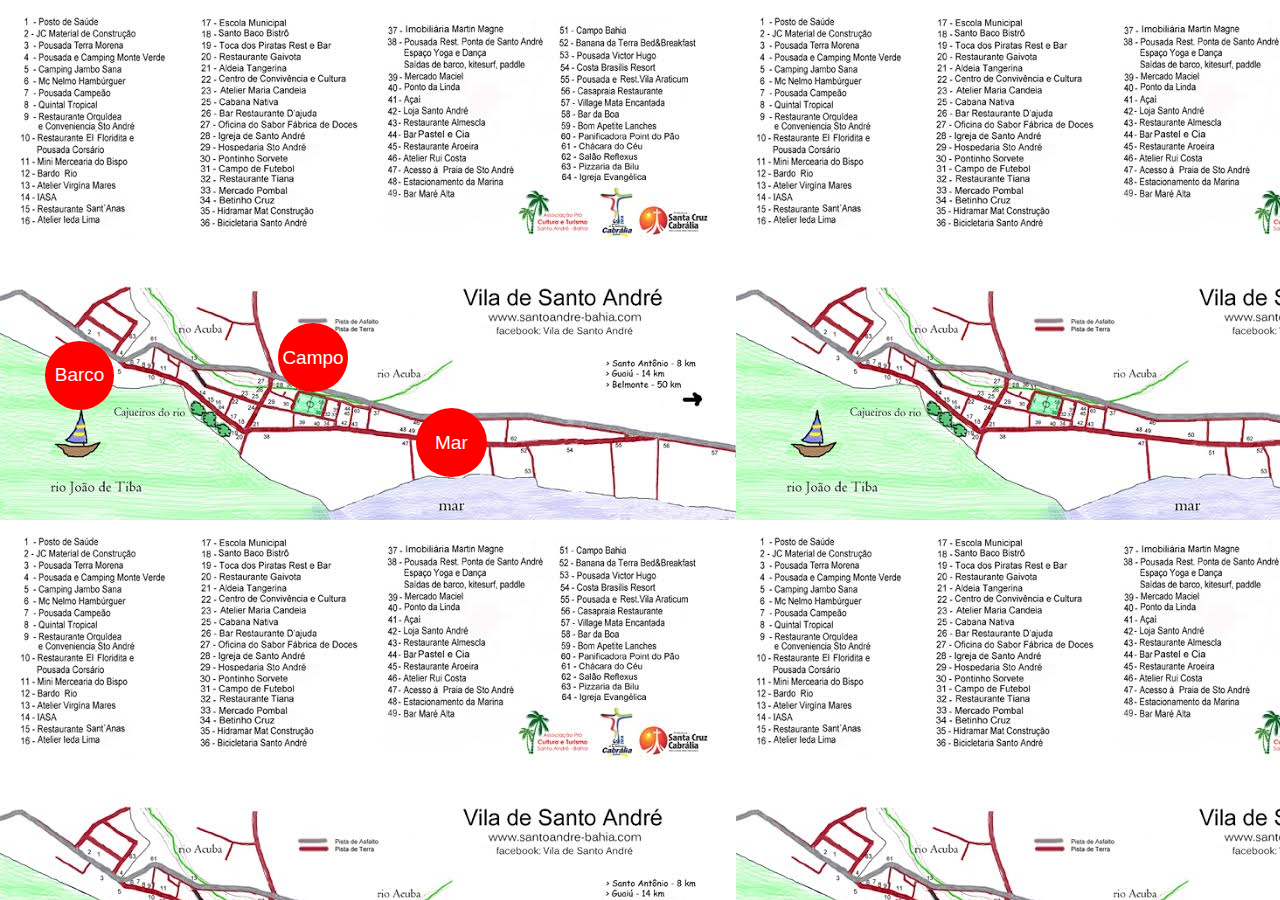
<file: app-tour/index.html>
<!DOCTYPE html>
    <html lang="pt-br">
        <head>
            <title>

                App-Tour

            </title>
            <meta chasert="utf-8"></meta>
            <link href="App-tour.css" type="text/css" rel="stylesheet"></link>
        </head>

 <!-- it works the same with all jquery version from 1.x to 2.x -->
    <script type="text/javascript" src="js/jquery-1.9.1.min.js"></script>
    <!-- use jssor.slider.mini.js (39KB) or jssor.sliderc.mini.js (31KB, with caption, no slideshow) or jssor.sliders.mini.js (26KB, no caption, no slideshow) instead for release -->
    <!-- jssor.slider.mini.js = jssor.sliderc.mini.js = jssor.sliders.mini.js = (jssor.core.js + jssor.utils.js + jssor.slider.js) -->
    <script type="text/javascript" src="js/jssor.core.js"></script>
    <script type="text/javascript" src="js/jssor.utils.js"></script>
    <script type="text/javascript" src="js/jssor.slider.js"></script>
    <script>

        jQuery(document).ready(function ($) {

            var _SlideshowTransitions = [
            //Fade in L
                {$Duration: 1200, $During: { $Left: [0.3, 0.7] }, $FlyDirection: 1, $Easing: { $Left: $JssorEasing$.$EaseInCubic, $Opacity: $JssorEasing$.$EaseLinear }, $ScaleHorizontal: 0.3, $Opacity: 2 }
            //Fade out R
                , { $Duration: 1200, $SlideOut: true, $FlyDirection: 2, $Easing: { $Left: $JssorEasing$.$EaseInCubic, $Opacity: $JssorEasing$.$EaseLinear }, $ScaleHorizontal: 0.3, $Opacity: 2 }
            //Fade in R
                , { $Duration: 1200, $During: { $Left: [0.3, 0.7] }, $FlyDirection: 2, $Easing: { $Left: $JssorEasing$.$EaseInCubic, $Opacity: $JssorEasing$.$EaseLinear }, $ScaleHorizontal: 0.3, $Opacity: 2 }
            //Fade out L
                , { $Duration: 1200, $SlideOut: true, $FlyDirection: 1, $Easing: { $Left: $JssorEasing$.$EaseInCubic, $Opacity: $JssorEasing$.$EaseLinear }, $ScaleHorizontal: 0.3, $Opacity: 2 }

            //Fade in T
                , { $Duration: 1200, $During: { $Top: [0.3, 0.7] }, $FlyDirection: 4, $Easing: { $Top: $JssorEasing$.$EaseInCubic, $Opacity: $JssorEasing$.$EaseLinear }, $ScaleVertical: 0.3, $Opacity: 2 }
            //Fade out B
                , { $Duration: 1200, $SlideOut: true, $FlyDirection: 8, $Easing: { $Top: $JssorEasing$.$EaseInCubic, $Opacity: $JssorEasing$.$EaseLinear }, $ScaleVertical: 0.3, $Opacity: 2 }
            //Fade in B
                , { $Duration: 1200, $During: { $Top: [0.3, 0.7] }, $FlyDirection: 8, $Easing: { $Top: $JssorEasing$.$EaseInCubic, $Opacity: $JssorEasing$.$EaseLinear }, $ScaleVertical: 0.3, $Opacity: 2 }
            //Fade out T
                , { $Duration: 1200, $SlideOut: true, $FlyDirection: 4, $Easing: { $Top: $JssorEasing$.$EaseInCubic, $Opacity: $JssorEasing$.$EaseLinear }, $ScaleVertical: 0.3, $Opacity: 2 }

            //Fade in LR
                , { $Duration: 1200, $Cols: 2, $During: { $Left: [0.3, 0.7] }, $FlyDirection: 1, $ChessMode: { $Column: 3 }, $Easing: { $Left: $JssorEasing$.$EaseInCubic, $Opacity: $JssorEasing$.$EaseLinear }, $ScaleHorizontal: 0.3, $Opacity: 2 }
            //Fade out LR
                , { $Duration: 1200, $Cols: 2, $SlideOut: true, $FlyDirection: 1, $ChessMode: { $Column: 3 }, $Easing: { $Left: $JssorEasing$.$EaseInCubic, $Opacity: $JssorEasing$.$EaseLinear }, $ScaleHorizontal: 0.3, $Opacity: 2 }
            //Fade in TB
                , { $Duration: 1200, $Rows: 2, $During: { $Top: [0.3, 0.7] }, $FlyDirection: 4, $ChessMode: { $Row: 12 }, $Easing: { $Top: $JssorEasing$.$EaseInCubic, $Opacity: $JssorEasing$.$EaseLinear }, $ScaleVertical: 0.3, $Opacity: 2 }
            //Fade out TB
                , { $Duration: 1200, $Rows: 2, $SlideOut: true, $FlyDirection: 4, $ChessMode: { $Row: 12 }, $Easing: { $Top: $JssorEasing$.$EaseInCubic, $Opacity: $JssorEasing$.$EaseLinear }, $ScaleVertical: 0.3, $Opacity: 2 }

            //Fade in LR Chess
                , { $Duration: 1200, $Cols: 2, $During: { $Top: [0.3, 0.7] }, $FlyDirection: 4, $ChessMode: { $Column: 12 }, $Easing: { $Top: $JssorEasing$.$EaseInCubic, $Opacity: $JssorEasing$.$EaseLinear }, $ScaleVertical: 0.3, $Opacity: 2 }
            //Fade out LR Chess
                , { $Duration: 1200, $Cols: 2, $SlideOut: true, $FlyDirection: 8, $ChessMode: { $Column: 12 }, $Easing: { $Top: $JssorEasing$.$EaseInCubic, $Opacity: $JssorEasing$.$EaseLinear }, $ScaleVertical: 0.3, $Opacity: 2 }
            //Fade in TB Chess
                , { $Duration: 1200, $Rows: 2, $During: { $Left: [0.3, 0.7] }, $FlyDirection: 1, $ChessMode: { $Row: 3 }, $Easing: { $Left: $JssorEasing$.$EaseInCubic, $Opacity: $JssorEasing$.$EaseLinear }, $ScaleHorizontal: 0.3, $Opacity: 2 }
            //Fade out TB Chess
                , { $Duration: 1200, $Rows: 2, $SlideOut: true, $FlyDirection: 2, $ChessMode: { $Row: 3 }, $Easing: { $Left: $JssorEasing$.$EaseInCubic, $Opacity: $JssorEasing$.$EaseLinear }, $ScaleHorizontal: 0.3, $Opacity: 2 }

            //Fade in Corners
                , { $Duration: 1200, $Cols: 2, $Rows: 2, $During: { $Left: [0.3, 0.7], $Top: [0.3, 0.7] }, $FlyDirection: 5, $ChessMode: { $Column: 3, $Row: 12 }, $Easing: { $Left: $JssorEasing$.$EaseInCubic, $Top: $JssorEasing$.$EaseInCubic, $Opacity: $JssorEasing$.$EaseLinear }, $ScaleHorizontal: 0.3, $ScaleVertical: 0.3, $Opacity: 2 }
            //Fade out Corners
                , { $Duration: 1200, $Cols: 2, $Rows: 2, $During: { $Left: [0.3, 0.7], $Top: [0.3, 0.7] }, $SlideOut: true, $FlyDirection: 5, $ChessMode: { $Column: 3, $Row: 12 }, $Easing: { $Left: $JssorEasing$.$EaseInCubic, $Top: $JssorEasing$.$EaseInCubic, $Opacity: $JssorEasing$.$EaseLinear }, $ScaleHorizontal: 0.3, $ScaleVertical: 0.3, $Opacity: 2 }

            //Fade Clip in H
                , { $Duration: 1200, $Delay: 20, $Clip: 3, $Assembly: 260, $Easing: { $Clip: $JssorEasing$.$EaseInCubic, $Opacity: $JssorEasing$.$EaseLinear }, $Opacity: 2 }
            //Fade Clip out H
                , { $Duration: 1200, $Delay: 20, $Clip: 3, $SlideOut: true, $Assembly: 260, $Easing: { $Clip: $JssorEasing$.$EaseOutCubic, $Opacity: $JssorEasing$.$EaseLinear }, $Opacity: 2 }
            //Fade Clip in V
                , { $Duration: 1200, $Delay: 20, $Clip: 12, $Assembly: 260, $Easing: { $Clip: $JssorEasing$.$EaseInCubic, $Opacity: $JssorEasing$.$EaseLinear }, $Opacity: 2 }
            //Fade Clip out V
                , { $Duration: 1200, $Delay: 20, $Clip: 12, $SlideOut: true, $Assembly: 260, $Easing: { $Clip: $JssorEasing$.$EaseOutCubic, $Opacity: $JssorEasing$.$EaseLinear }, $Opacity: 2 }
                ];

            var options = {
                $AutoPlay: true,                                    //[Optional] Whether to auto play, to enable slideshow, this option must be set to true, default value is false
                $AutoPlayInterval: 1500,                            //[Optional] Interval (in milliseconds) to go for next slide since the previous stopped if the slider is auto playing, default value is 3000
                $PauseOnHover: 1,                                //[Optional] Whether to pause when mouse over if a slider is auto playing, 0 no pause, 1 pause for desktop, 2 pause for touch device, 3 pause for desktop and touch device, default value is 1

                $DragOrientation: 3,                                //[Optional] Orientation to drag slide, 0 no drag, 1 horizental, 2 vertical, 3 either, default value is 1 (Note that the $DragOrientation should be the same as $PlayOrientation when $DisplayPieces is greater than 1, or parking position is not 0)
                $ArrowKeyNavigation: true,   			            //[Optional] Allows keyboard (arrow key) navigation or not, default value is false
                $SlideDuration: 800,                                //Specifies default duration (swipe) for slide in milliseconds

                $SlideshowOptions: {                                //[Optional] Options to specify and enable slideshow or not
                    $Class: $JssorSlideshowRunner$,                 //[Required] Class to create instance of slideshow
                    $Transitions: _SlideshowTransitions,            //[Required] An array of slideshow transitions to play slideshow
                    $TransitionsOrder: 1,                           //[Optional] The way to choose transition to play slide, 1 Sequence, 0 Random
                    $ShowLink: true                                    //[Optional] Whether to bring slide link on top of the slider when slideshow is running, default value is false
                },

                $ArrowNavigatorOptions: {                       //[Optional] Options to specify and enable arrow navigator or not
                    $Class: $JssorArrowNavigator$,              //[Requried] Class to create arrow navigator instance
                    $ChanceToShow: 1                               //[Required] 0 Never, 1 Mouse Over, 2 Always
                },

                $ThumbnailNavigatorOptions: {                       //[Optional] Options to specify and enable thumbnail navigator or not
                    $Class: $JssorThumbnailNavigator$,              //[Required] Class to create thumbnail navigator instance
                    $ChanceToShow: 2,                               //[Required] 0 Never, 1 Mouse Over, 2 Always

                    $ActionMode: 1,                                 //[Optional] 0 None, 1 act by click, 2 act by mouse hover, 3 both, default value is 1
                    $SpacingX: 8,                                   //[Optional] Horizontal space between each thumbnail in pixel, default value is 0
                    $DisplayPieces: 10,                             //[Optional] Number of pieces to display, default value is 1
                    $ParkingPosition: 360                          //[Optional] The offset position to park thumbnail
                }
            };

            var jssor_slider1 = new $JssorSlider$("slider1_container", options);
            //responsive code begin
            //you can remove responsive code if you don't want the slider scales while window resizes
            function ScaleSlider() {
                var parentWidth = jssor_slider1.$Elmt.parentNode.clientWidth;
                if (parentWidth)
                    jssor_slider1.$SetScaleWidth(Math.max(Math.min(parentWidth, 800), 300));
                else
                    window.setTimeout(ScaleSlider, 30);
            }

            ScaleSlider();

            if (!navigator.userAgent.match(/(iPhone|iPod|iPad|BlackBerry|IEMobile)/)) {
                $(window).bind('resize', ScaleSlider);
            }


            //if (navigator.userAgent.match(/(iPhone|iPod|iPad)/)) {
            //    $(window).bind("orientationchange", ScaleSlider);
            //}
            //responsive code end
        });
    </script>




        <body>
            <section id="tela">
                <header id="inicio"></header>
                <section id="texto">
                   
                    <input id="abaEvento" type="radio" name="abas"></input>
                    <label id="label-um" for="abaEvento">

                        Barco

                    </label>
                
                    <input id="abaEventoo" type="radio" name="abas"></input>
                    <label id="label-dois" for="abaEventoo">

                        Campo

                    </label>
            <ifrane src="image-gallery.source.html"></ifrane>
                    <input id="abaEventooo" type="radio" name="abas"></input>
                    <label id="label-trez" for="abaEventooo">

                        Mar

                    </label>

                    <span id="um" class="span-mostra">
                        <input id="abaEventoooo" type="radio" name="abas"></input>
                        <label id="label-fechar" for="abaEventoooo">

                            X

                        </label>
                    <iframe src="image-gallery.source.html"></iframe>
                    </span>
                    <span id="dois" class="span-mostra">
                        <input id="abaEventoooo" type="radio" name="abas"></input>
                        <label id="label-fechar" for="abaEventoooo">

                            X

                        </label>
                         <iframe src="image-gallery.source.html"></iframe>
                    </span>
                    <span id="trez" class="span-mostra">
                        <input id="abaEventoooo" type="radio" name="abas"></input>
                        <label id="label-fechar" for="abaEventoooo">

                            X
                   </label>
                  <iframe src="image-gallery.source.html"></iframe>
                    </span>
                </section>
            </section>
        </body>
    </html>
</file>
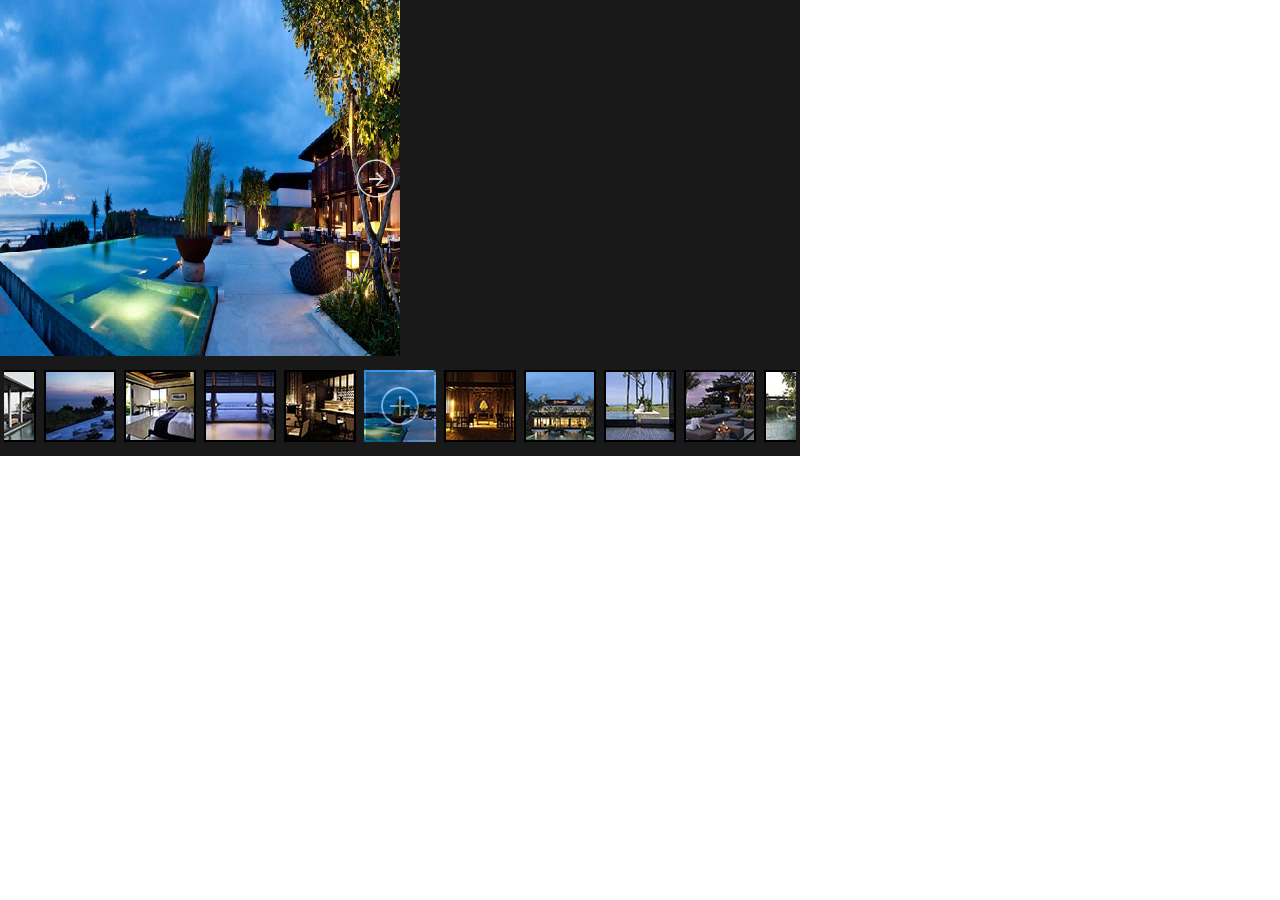
<file: app-tour/image-gallery.source.html>
<!DOCTYPE html>
<html>
<head>
    <meta charset="utf-8">
    <meta name="viewport" content="width=device-width">
    <title>Image Gallery Theme - Jssor Slider, Slideshow with Javascript Source Code</title>
</head>
<body style="padding: 0; margin: 0; font-family:Arial, Verdana;background-color:#fff;">
    <!-- it works the same with all jquery version from 1.x to 2.x -->
    
    
    <script type="text/javascript" src="js/jquery-1.9.1.min.js"></script>
    <!-- use jssor.slider.mini.js (39KB) or jssor.sliderc.mini.js (31KB, with caption, no slideshow) or jssor.sliders.mini.js (26KB, no caption, no slideshow) instead for release -->
    <!-- jssor.slider.mini.js = jssor.sliderc.mini.js = jssor.sliders.mini.js = (jssor.core.js + jssor.utils.js + jssor.slider.js) -->
    <script type="text/javascript" src="js/jssor.core.js"></script>
    <script type="text/javascript" src="js/jssor.utils.js"></script>
    <script type="text/javascript" src="js/jssor.slider.js"></script>
    <script>
        

        jQuery(document).ready(function ($) {

            var _SlideshowTransitions = [
            //Fade in L
                {$Duration: 1200, $During: { $Left: [0.3, 0.7] }, $FlyDirection: 1, $Easing: { $Left: $JssorEasing$.$EaseInCubic, $Opacity: $JssorEasing$.$EaseLinear }, $ScaleHorizontal: 0.3, $Opacity: 2 }
            //Fade out R
                , { $Duration: 1200, $SlideOut: true, $FlyDirection: 2, $Easing: { $Left: $JssorEasing$.$EaseInCubic, $Opacity: $JssorEasing$.$EaseLinear }, $ScaleHorizontal: 0.3, $Opacity: 2 }
            //Fade in R
                , { $Duration: 1200, $During: { $Left: [0.3, 0.7] }, $FlyDirection: 2, $Easing: { $Left: $JssorEasing$.$EaseInCubic, $Opacity: $JssorEasing$.$EaseLinear }, $ScaleHorizontal: 0.3, $Opacity: 2 }
            //Fade out L
                , { $Duration: 1200, $SlideOut: true, $FlyDirection: 1, $Easing: { $Left: $JssorEasing$.$EaseInCubic, $Opacity: $JssorEasing$.$EaseLinear }, $ScaleHorizontal: 0.3, $Opacity: 2 }

            //Fade in T
                , { $Duration: 1200, $During: { $Top: [0.3, 0.7] }, $FlyDirection: 4, $Easing: { $Top: $JssorEasing$.$EaseInCubic, $Opacity: $JssorEasing$.$EaseLinear }, $ScaleVertical: 0.3, $Opacity: 2 }
            //Fade out B
                , { $Duration: 1200, $SlideOut: true, $FlyDirection: 8, $Easing: { $Top: $JssorEasing$.$EaseInCubic, $Opacity: $JssorEasing$.$EaseLinear }, $ScaleVertical: 0.3, $Opacity: 2 }
            //Fade in B
                , { $Duration: 1200, $During: { $Top: [0.3, 0.7] }, $FlyDirection: 8, $Easing: { $Top: $JssorEasing$.$EaseInCubic, $Opacity: $JssorEasing$.$EaseLinear }, $ScaleVertical: 0.3, $Opacity: 2 }
            //Fade out T
                , { $Duration: 1200, $SlideOut: true, $FlyDirection: 4, $Easing: { $Top: $JssorEasing$.$EaseInCubic, $Opacity: $JssorEasing$.$EaseLinear }, $ScaleVertical: 0.3, $Opacity: 2 }

            //Fade in LR
                , { $Duration: 1200, $Cols: 2, $During: { $Left: [0.3, 0.7] }, $FlyDirection: 1, $ChessMode: { $Column: 3 }, $Easing: { $Left: $JssorEasing$.$EaseInCubic, $Opacity: $JssorEasing$.$EaseLinear }, $ScaleHorizontal: 0.3, $Opacity: 2 }
            //Fade out LR
                , { $Duration: 1200, $Cols: 2, $SlideOut: true, $FlyDirection: 1, $ChessMode: { $Column: 3 }, $Easing: { $Left: $JssorEasing$.$EaseInCubic, $Opacity: $JssorEasing$.$EaseLinear }, $ScaleHorizontal: 0.3, $Opacity: 2 }
            //Fade in TB
                , { $Duration: 1200, $Rows: 2, $During: { $Top: [0.3, 0.7] }, $FlyDirection: 4, $ChessMode: { $Row: 12 }, $Easing: { $Top: $JssorEasing$.$EaseInCubic, $Opacity: $JssorEasing$.$EaseLinear }, $ScaleVertical: 0.3, $Opacity: 2 }
            //Fade out TB
                , { $Duration: 1200, $Rows: 2, $SlideOut: true, $FlyDirection: 4, $ChessMode: { $Row: 12 }, $Easing: { $Top: $JssorEasing$.$EaseInCubic, $Opacity: $JssorEasing$.$EaseLinear }, $ScaleVertical: 0.3, $Opacity: 2 }

            //Fade in LR Chess
                , { $Duration: 1200, $Cols: 2, $During: { $Top: [0.3, 0.7] }, $FlyDirection: 4, $ChessMode: { $Column: 12 }, $Easing: { $Top: $JssorEasing$.$EaseInCubic, $Opacity: $JssorEasing$.$EaseLinear }, $ScaleVertical: 0.3, $Opacity: 2 }
            //Fade out LR Chess
                , { $Duration: 1200, $Cols: 2, $SlideOut: true, $FlyDirection: 8, $ChessMode: { $Column: 12 }, $Easing: { $Top: $JssorEasing$.$EaseInCubic, $Opacity: $JssorEasing$.$EaseLinear }, $ScaleVertical: 0.3, $Opacity: 2 }
            //Fade in TB Chess
                , { $Duration: 1200, $Rows: 2, $During: { $Left: [0.3, 0.7] }, $FlyDirection: 1, $ChessMode: { $Row: 3 }, $Easing: { $Left: $JssorEasing$.$EaseInCubic, $Opacity: $JssorEasing$.$EaseLinear }, $ScaleHorizontal: 0.3, $Opacity: 2 }
            //Fade out TB Chess
                , { $Duration: 1200, $Rows: 2, $SlideOut: true, $FlyDirection: 2, $ChessMode: { $Row: 3 }, $Easing: { $Left: $JssorEasing$.$EaseInCubic, $Opacity: $JssorEasing$.$EaseLinear }, $ScaleHorizontal: 0.3, $Opacity: 2 }

            //Fade in Corners
                , { $Duration: 1200, $Cols: 2, $Rows: 2, $During: { $Left: [0.3, 0.7], $Top: [0.3, 0.7] }, $FlyDirection: 5, $ChessMode: { $Column: 3, $Row: 12 }, $Easing: { $Left: $JssorEasing$.$EaseInCubic, $Top: $JssorEasing$.$EaseInCubic, $Opacity: $JssorEasing$.$EaseLinear }, $ScaleHorizontal: 0.3, $ScaleVertical: 0.3, $Opacity: 2 }
            //Fade out Corners
                , { $Duration: 1200, $Cols: 2, $Rows: 2, $During: { $Left: [0.3, 0.7], $Top: [0.3, 0.7] }, $SlideOut: true, $FlyDirection: 5, $ChessMode: { $Column: 3, $Row: 12 }, $Easing: { $Left: $JssorEasing$.$EaseInCubic, $Top: $JssorEasing$.$EaseInCubic, $Opacity: $JssorEasing$.$EaseLinear }, $ScaleHorizontal: 0.3, $ScaleVertical: 0.3, $Opacity: 2 }

            //Fade Clip in H
                , { $Duration: 1200, $Delay: 20, $Clip: 3, $Assembly: 260, $Easing: { $Clip: $JssorEasing$.$EaseInCubic, $Opacity: $JssorEasing$.$EaseLinear }, $Opacity: 2 }
            //Fade Clip out H
                , { $Duration: 1200, $Delay: 20, $Clip: 3, $SlideOut: true, $Assembly: 260, $Easing: { $Clip: $JssorEasing$.$EaseOutCubic, $Opacity: $JssorEasing$.$EaseLinear }, $Opacity: 2 }
            //Fade Clip in V
                , { $Duration: 1200, $Delay: 20, $Clip: 12, $Assembly: 260, $Easing: { $Clip: $JssorEasing$.$EaseInCubic, $Opacity: $JssorEasing$.$EaseLinear }, $Opacity: 2 }
            //Fade Clip out V
                , { $Duration: 1200, $Delay: 20, $Clip: 12, $SlideOut: true, $Assembly: 260, $Easing: { $Clip: $JssorEasing$.$EaseOutCubic, $Opacity: $JssorEasing$.$EaseLinear }, $Opacity: 2 }
                ];

            var options = {
                $AutoPlay: true,                                    //[Optional] Whether to auto play, to enable slideshow, this option must be set to true, default value is false
                $AutoPlayInterval: 1500,                            //[Optional] Interval (in milliseconds) to go for next slide since the previous stopped if the slider is auto playing, default value is 3000
                $PauseOnHover: 1,                                //[Optional] Whether to pause when mouse over if a slider is auto playing, 0 no pause, 1 pause for desktop, 2 pause for touch device, 3 pause for desktop and touch device, default value is 1

                $DragOrientation: 3,                                //[Optional] Orientation to drag slide, 0 no drag, 1 horizental, 2 vertical, 3 either, default value is 1 (Note that the $DragOrientation should be the same as $PlayOrientation when $DisplayPieces is greater than 1, or parking position is not 0)
                $ArrowKeyNavigation: true,   			            //[Optional] Allows keyboard (arrow key) navigation or not, default value is false
                $SlideDuration: 800,                                //Specifies default duration (swipe) for slide in milliseconds

                $SlideshowOptions: {                                //[Optional] Options to specify and enable slideshow or not
                    $Class: $JssorSlideshowRunner$,                 //[Required] Class to create instance of slideshow
                    $Transitions: _SlideshowTransitions,            //[Required] An array of slideshow transitions to play slideshow
                    $TransitionsOrder: 1,                           //[Optional] The way to choose transition to play slide, 1 Sequence, 0 Random
                    $ShowLink: true                                    //[Optional] Whether to bring slide link on top of the slider when slideshow is running, default value is false
                },

                $ArrowNavigatorOptions: {                       //[Optional] Options to specify and enable arrow navigator or not
                    $Class: $JssorArrowNavigator$,              //[Requried] Class to create arrow navigator instance
                    $ChanceToShow: 1                               //[Required] 0 Never, 1 Mouse Over, 2 Always
                },

                $ThumbnailNavigatorOptions: {                       //[Optional] Options to specify and enable thumbnail navigator or not
                    $Class: $JssorThumbnailNavigator$,              //[Required] Class to create thumbnail navigator instance
                    $ChanceToShow: 2,                               //[Required] 0 Never, 1 Mouse Over, 2 Always

                    $ActionMode: 1,                                 //[Optional] 0 None, 1 act by click, 2 act by mouse hover, 3 both, default value is 1
                    $SpacingX: 8,                                   //[Optional] Horizontal space between each thumbnail in pixel, default value is 0
                    $DisplayPieces: 10,                             //[Optional] Number of pieces to display, default value is 1
                    $ParkingPosition: 360                          //[Optional] The offset position to park thumbnail
                }
            };

            var jssor_slider1 = new $JssorSlider$("slider1_container", options);
            //responsive code begin
            //you can remove responsive code if you don't want the slider scales while window resizes
            function ScaleSlider() {
                var parentWidth = jssor_slider1.$Elmt.parentNode.clientWidth;
                if (parentWidth)
                    jssor_slider1.$SetScaleWidth(Math.max(Math.min(parentWidth, 800), 300));
                else
                    window.setTimeout(ScaleSlider, 30);
            }

            ScaleSlider();

            if (!navigator.userAgent.match(/(iPhone|iPod|iPad|BlackBerry|IEMobile)/)) {
                $(window).bind('resize', ScaleSlider);
            }


            //if (navigator.userAgent.match(/(iPhone|iPod|iPad)/)) {
            //    $(window).bind("orientationchange", ScaleSlider);
            //}
            //responsive code end
        });
    </script>
   
    
    
    <div id="slider1_container" style="position: relative; top: 0px; left: 0px; width: 800px;
        height: 456px; background: #191919; overflow: hidden;">

        <!-- Loading Screen -->
        <div u="loading" style="position: absolute; top: 0px; left: 0px;">
            <div style="filter: alpha(opacity=70); opacity:0.7; position: absolute; display: block;
                background-color: #000000; top: 0px; left: 0px;width: 100%;height:100%;">
            </div>
            <div style="position: absolute; display: block; background: url(img/loading.gif) no-repeat center center;
                top: 0px; left: 0px;width: 100%;height:100%;">
            </div>
        </div>

        <!-- Slides Container -->
        <div u="slides" style="cursor: move; position: absolute; left: 0px; top: 0px; width: 400px; height: 356px; overflow: hidden;">
            <div>
                <img u="image" src="img/alila/01.jpg" />
                <img u="thumb" src="img/alila/thumb-01.jpg" />
            </div>
            <div>
                <img u="image" src="img/alila/02.jpg" />
                <img u="thumb" src="img/alila/thumb-02.jpg" />
            </div>
            <div>
                <img u="image" src="img/alila/03.jpg" />
                <img u="thumb" src="img/alila/thumb-03.jpg" />
            </div>
            <div>
                <img u="image" src="img/alila/04.jpg" />
                <img u="thumb" src="img/alila/thumb-04.jpg" />
            </div>
            <div>
                <img u="image" src="img/alila/05.jpg" />
                <img u="thumb" src="img/alila/thumb-05.jpg" />
            </div>
            <div>
                <img u="image" src="img/alila/06.jpg" />
                <img u="thumb" src="img/alila/thumb-06.jpg" />
            </div>
            <div>
                <img u="image" src="img/alila/07.jpg" />
                <img u="thumb" src="img/alila/thumb-07.jpg" />
            </div>
            <div>
                <img u="image" src="img/alila/08.jpg" />
                <img u="thumb" src="img/alila/thumb-08.jpg" />
            </div>
            <div>
                <img u="image" src="img/alila/09.jpg" />
                <img u="thumb" src="img/alila/thumb-09.jpg" />
            </div>
            <div>
                <img u="image" src="img/alila/10.jpg" />
                <img u="thumb" src="img/alila/thumb-10.jpg" />
            </div>
            
            <div>
                <img u="image" src="img/alila/11.jpg" />
                <img u="thumb" src="img/alila/thumb-11.jpg" />
            </div>
            <div>
                <img u="image" src="img/alila/12.jpg" />
                <img u="thumb" src="img/alila/thumb-12.jpg" />
            </div>
        </div>
        
        <!-- Arrow Navigator Skin Begin -->
        <style>
            /* jssor slider arrow navigator skin 05 css */
            /*
            .jssora05l              (normal)
            .jssora05r              (normal)
            .jssora05l:hover        (normal mouseover)
            .jssora05r:hover        (normal mouseover)
            .jssora05ldn            (mousedown)
            .jssora05rdn            (mousedown)
            */
            .jssora05l, .jssora05r, .jssora05ldn, .jssora05rdn
            {
            	position: absolute;
            	cursor: pointer;
            	display: block;
                background: url(img/a17.png) no-repeat;
                overflow:hidden;
            }
            .jssora05l { background-position: -10px -40px; }
            .jssora05r { background-position: -70px -40px; }
            .jssora05l:hover { background-position: -130px -40px; }
            .jssora05r:hover { background-position: -190px -40px; }
            .jssora05ldn { background-position: -250px -40px; }
            .jssora05rdn { background-position: -310px -40px; }
        </style>
        <!-- Arrow Left -->
        <span u="arrowleft" class="jssora05l" style="width: 40px; height: 40px; top: 158px; left: 8px;">
        </span>
        <!-- Arrow Right -->
        <span u="arrowright" class="jssora05r" style="width: 40px; height: 40px; top: 158px; right: 405px">
        </span>
        <!-- Arrow Navigator Skin End -->
        
        <!-- Thumbnail Navigator Skin Begin -->
        <div u="thumbnavigator" class="jssort01" style="position: absolute; width: 800px; height: 100px; left:0px; bottom: 0px;">
            <!-- Thumbnail Item Skin Begin -->
            <style>
                /* jssor slider thumbnail navigator skin 01 css */
                /*
                .jssort01 .p           (normal)
                .jssort01 .p:hover     (normal mouseover)
                .jssort01 .pav           (active)
                .jssort01 .pav:hover     (active mouseover)
                .jssort01 .pdn           (mousedown)
                */
                .jssort01 .w {
                    position: absolute;
                    top: 0px;
                    left: 0px;
                    width: 100%;
                    height: 100%;
                }

                .jssort01 .c {
                    position: absolute;
                    top: 0px;
                    left: 0px;
                    width: 68px;
                    height: 68px;
                    border: #000 2px solid;
                }

                .jssort01 .p:hover .c, .jssort01 .pav:hover .c, .jssort01 .pav .c {
                    background: url(img/t01.png) center center;
                    border-width: 0px;
                    top: 2px;
                    left: 2px;
                    width: 68px;
                    height: 68px;
                }

                .jssort01 .p:hover .c, .jssort01 .pav:hover .c {
                    top: 0px;
                    left: 0px;
                    width: 70px;
                    height: 70px;
                    border: #fff 1px solid;
                }
            </style>
            <div u="slides" style="cursor: move;">
                <div u="prototype" class="p" style="position: absolute; width: 72px; height: 72px; top: 0; left: 0;">
                    <div class=w><thumbnailtemplate style=" width: 100%; height: 100%; border: none;position:absolute; top: 0; left: 0;"></thumbnailtemplate></div>
                    <div class=c>
                    </div>
                </div>
            </div>
            <!-- Thumbnail Item Skin End -->
        </div>
        <!-- Thumbnail Navigator Skin End -->
        <a style="display: none" href="http://www.jssor.com">javascript</a>
    </div>
    <!-- Jssor Slider End -->
</body>
</html>   
</file>
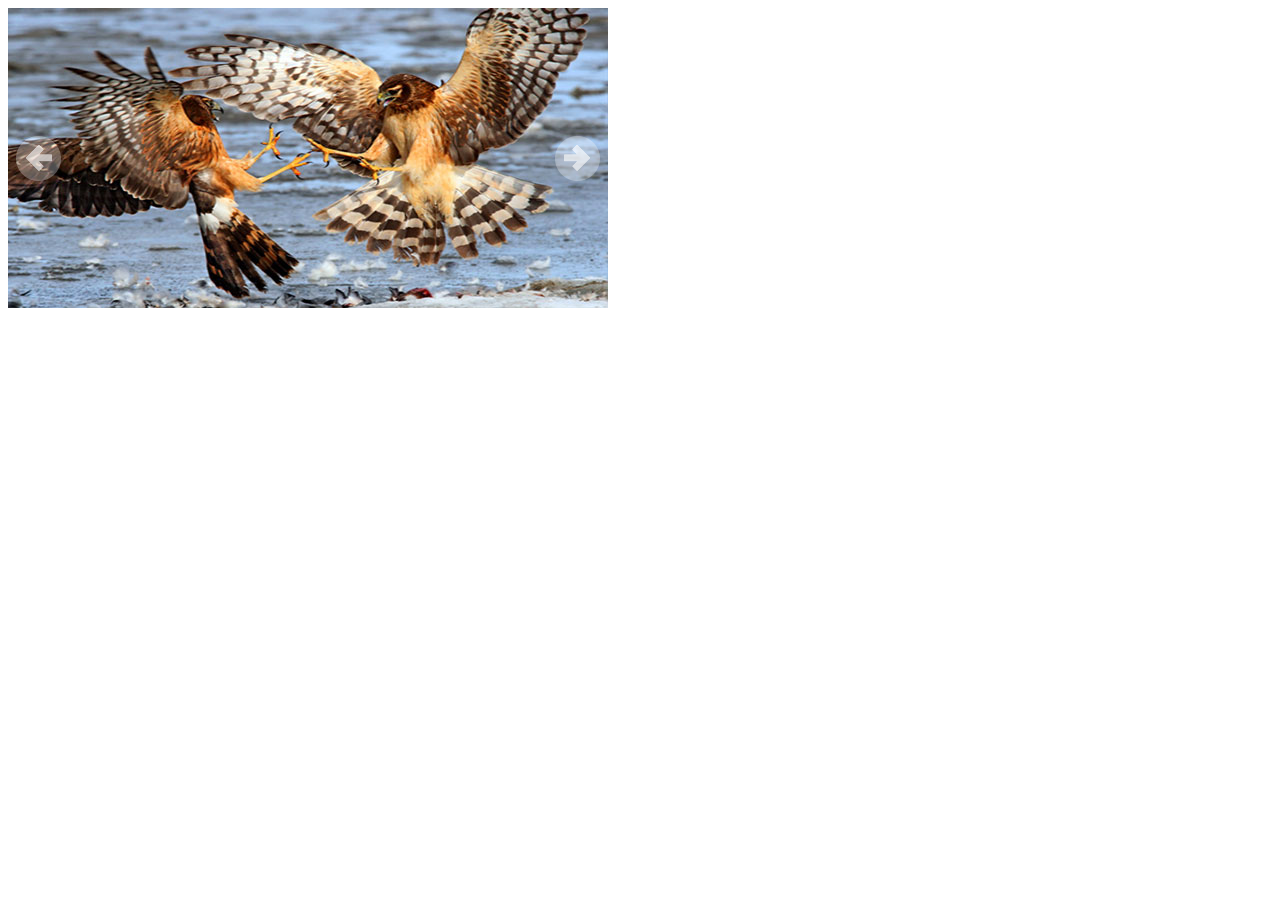
<file: app-tour/skin/arrow-01.source.html>
﻿<!DOCTYPE html>
<html>
<head>
    <meta charset="utf-8">
    <meta name="viewport" content="width=device-width">
    <title>Arrow Navigator Skin 01 - Jssor Slider, Slideshow with Javascript Source Code</title>
</head>
<body style="font-family:Arial, Verdana;background-color:#fff;">
    <script type="text/javascript" src="../js/jssor.core.js"></script>
    <script type="text/javascript" src="../js/jssor.utils.js"></script>
    <script type="text/javascript" src="../js/jssor.slider.js"></script>
    <script>
        jssor_slider1_starter = function (containerId) {

            var options = {
                $DragOrientation: 3,                                //[Optional] Orientation to drag slide, 0 no drag, 1 horizental, 2 vertical, 3 either, default value is 1 (Note that the $DragOrientation should be the same as $PlayOrientation when $DisplayPieces is greater than 1, or parking position is not 0)
                $SlideDuration: 800,                                //[Optional] Specifies default duration (swipe) for slide in milliseconds, default value is 500

                $ArrowNavigatorOptions: {                       //[Optional] Options to specify and enable arrow navigator or not
                    $Class: $JssorArrowNavigator$,              //[Requried] Class to create arrow navigator instance
                    $ChanceToShow: 2,                               //[Required] 0 Never, 1 Mouse Over, 2 Always
                    $AutoCenter: 2,                                 //[Optional] Auto center arrows in parent container, 0 No, 1 Horizontal, 2 Vertical, 3 Both, default value is 0
                    $Steps: 1                                       //[Optional] Steps to go for each navigation request, default value is 1
                }
            };

            var jssor_slider1 = new $JssorSlider$(containerId, options);
        };
    </script>
    <!-- Jssor Slider Begin -->
    <!-- You can move inline styles to css file or css block. --> 
    <div id="slider1_container" style="position: relative; width: 600px;
        height: 300px; overflow: hidden;">
 
        <!-- Slides Container --> 
        <div u="slides" style="cursor: move; position: absolute; left: 0px; top: 0px; width: 600px; height: 300px;
            overflow: hidden;">
            <div><img u="image" src="../img/photography/002.jpg" /></div>
            <div><img u="image" src="../img/photography/003.jpg" /></div>
            <div><img u="image" src="../img/photography/004.jpg" /></div>
            <div><img u="image" src="../img/photography/005.jpg" /></div>
        </div>

        <!-- Arrow Navigator Skin Begin -->
        <style>
            /* jssor slider arrow navigator skin 01 css */
            /*
            .jssora01l              (normal)
            .jssora01r              (normal)
            .jssora01l:hover        (normal mouseover)
            .jssora01r:hover        (normal mouseover)
            .jssora01ldn            (mousedown)
            .jssora01rdn            (mousedown)
            */
            .jssora01l, .jssora01r, .jssora01ldn, .jssora01rdn
            {
            	position: absolute;
            	cursor: pointer;
            	display: block;
                background: url(../img/a01.png) no-repeat;
                overflow:hidden;
            }
            .jssora01l { background-position: -8px -38px; }
            .jssora01r { background-position: -68px -38px; }
            .jssora01l:hover { background-position: -128px -38px; }
            .jssora01r:hover { background-position: -188px -38px; }
            .jssora01ldn { background-position: -8px -38px; }
            .jssora01rdn { background-position: -68px -38px; }
        </style>
        <!-- Arrow Left -->
        <span u="arrowleft" class="jssora01l" style="width: 45px; height: 45px; top: 123px; left: 8px;">
        </span>
        <!-- Arrow Right -->
        <span u="arrowright" class="jssora01r" style="width: 45px; height: 45px; top: 123px; right: 8px">
        </span>
        <!-- Arrow Navigator Skin End -->
        <a style="display: none" href="http://www.jssor.com">javascript</a>
        <!-- Trigger -->
        <script>
            jssor_slider1_starter('slider1_container');
        </script>
    </div>
    <!-- Jssor Slider End -->
</body>
</html>
</file>
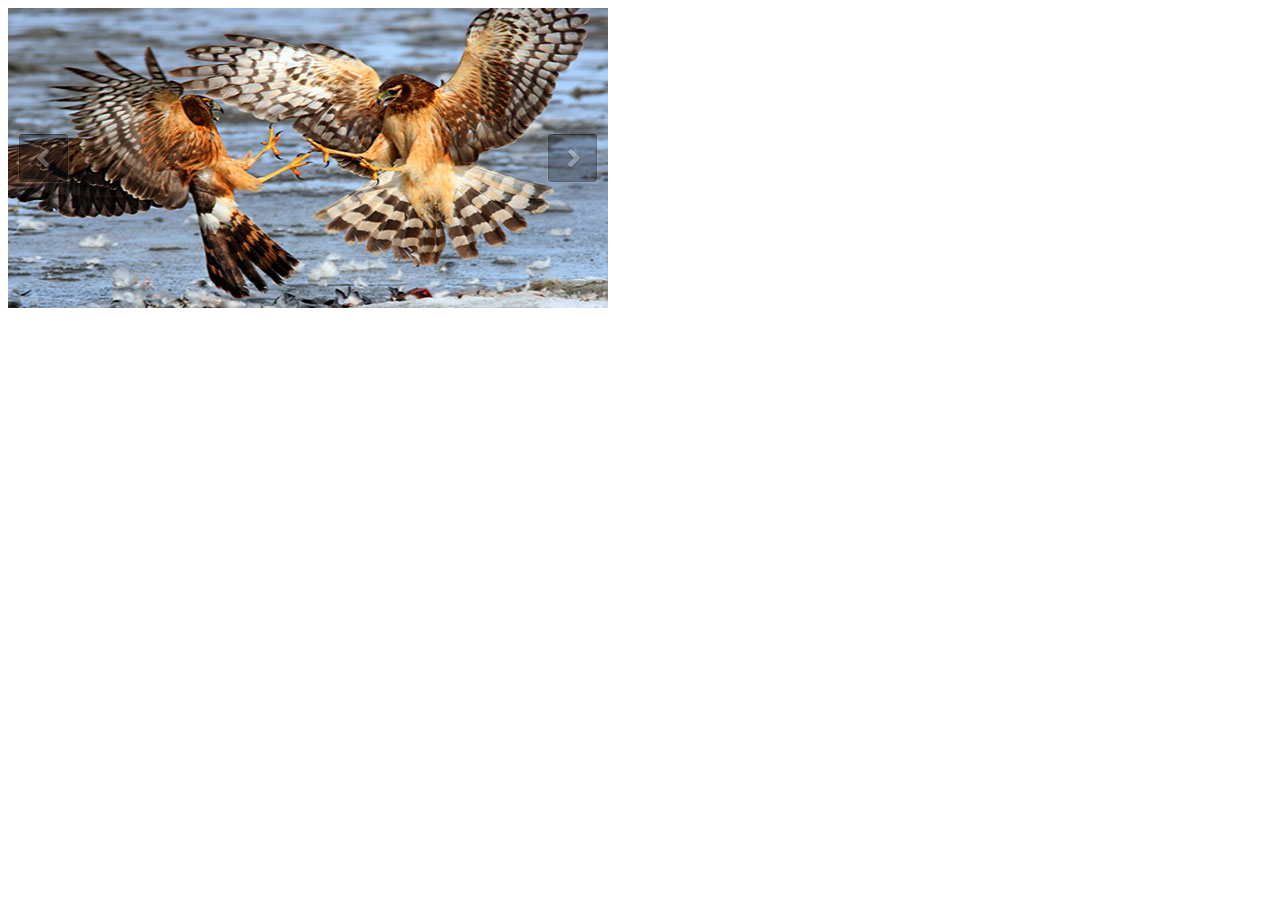
<file: app-tour/skin/arrow-02.source.html>
<!DOCTYPE html>
<html>
<head>
    <meta charset="utf-8">
    <meta name="viewport" content="width=device-width">
    <title>Arrow Navigator Skin 02 - Jssor Slider, Slideshow with Javascript Source Code</title>
</head>
<body style="font-family:Arial, Verdana;background-color:#fff;">
    <script type="text/javascript" src="../js/jssor.core.js"></script>
    <script type="text/javascript" src="../js/jssor.utils.js"></script>
    <script type="text/javascript" src="../js/jssor.slider.js"></script>
    <script>
        jssor_slider1_starter = function (containerId) {

            var options = {
                $DragOrientation: 3,                                //[Optional] Orientation to drag slide, 0 no drag, 1 horizental, 2 vertical, 3 either, default value is 1 (Note that the $DragOrientation should be the same as $PlayOrientation when $DisplayPieces is greater than 1, or parking position is not 0)
                $SlideDuration: 800,                                //[Optional] Specifies default duration (swipe) for slide in milliseconds, default value is 500

                $ArrowNavigatorOptions: {                       //[Optional] Options to specify and enable arrow navigator or not
                    $Class: $JssorArrowNavigator$,              //[Requried] Class to create arrow navigator instance
                    $ChanceToShow: 2,                               //[Required] 0 Never, 1 Mouse Over, 2 Always
                    $AutoCenter: 2,                                 //[Optional] Auto center arrows in parent container, 0 No, 1 Horizontal, 2 Vertical, 3 Both, default value is 0
                    $Steps: 1                                       //[Optional] Steps to go for each navigation request, default value is 1
                }
            };

            var jssor_slider1 = new $JssorSlider$(containerId, options);
        };
    </script>
    <!-- Jssor Slider Begin -->
    <!-- You can move inline styles to css file or css block. --> 
    <div id="slider1_container" style="position: relative; width: 600px;
        height: 300px; overflow: hidden;">
 
        <!-- Slides Container --> 
        <div u="slides" style="cursor: move; position: absolute; left: 0px; top: 0px; width: 600px; height: 300px;
            overflow: hidden;">
            <div><img u="image" src="../img/photography/002.jpg" /></div>
            <div><img u="image" src="../img/photography/003.jpg" /></div>
            <div><img u="image" src="../img/photography/004.jpg" /></div>
            <div><img u="image" src="../img/photography/005.jpg" /></div>
        </div>

        <!-- Arrow Navigator Skin Begin -->
        <style>
            /* jssor slider arrow navigator skin 02 css */
            /*
            .jssora02l              (normal)
            .jssora02r              (normal)
            .jssora02l:hover        (normal mouseover)
            .jssora02r:hover        (normal mouseover)
            .jssora02ldn            (mousedown)
            .jssora02rdn            (mousedown)
            */
            .jssora02l, .jssora02r, .jssora02ldn, .jssora02rdn
            {
            	position: absolute;
            	cursor: pointer;
            	display: block;
                background: url(../img/a02.png) no-repeat;
                overflow:hidden;
            }
            .jssora02l { background-position: -3px -33px; }
            .jssora02r { background-position: -63px -33px; }
            .jssora02l:hover { background-position: -123px -33px; }
            .jssora02r:hover { background-position: -183px -33px; }
            .jssora02ldn { background-position: -3px -33px; }
            .jssora02rdn { background-position: -63px -33px; }
        </style>
        <!-- Arrow Left -->
        <span u="arrowleft" class="jssora02l" style="width: 55px; height: 55px; top: 123px; left: 8px;">
        </span>
        <!-- Arrow Right -->
        <span u="arrowright" class="jssora02r" style="width: 55px; height: 55px; top: 123px; right: 8px">
        </span>
        <!-- Arrow Navigator Skin End -->
        <a style="display: none" href="http://www.jssor.com">javascript</a>
        <!-- Trigger -->
        <script>
            jssor_slider1_starter('slider1_container');
        </script>
    </div>
    <!-- Jssor Slider End -->
</body>
</html>
</file>
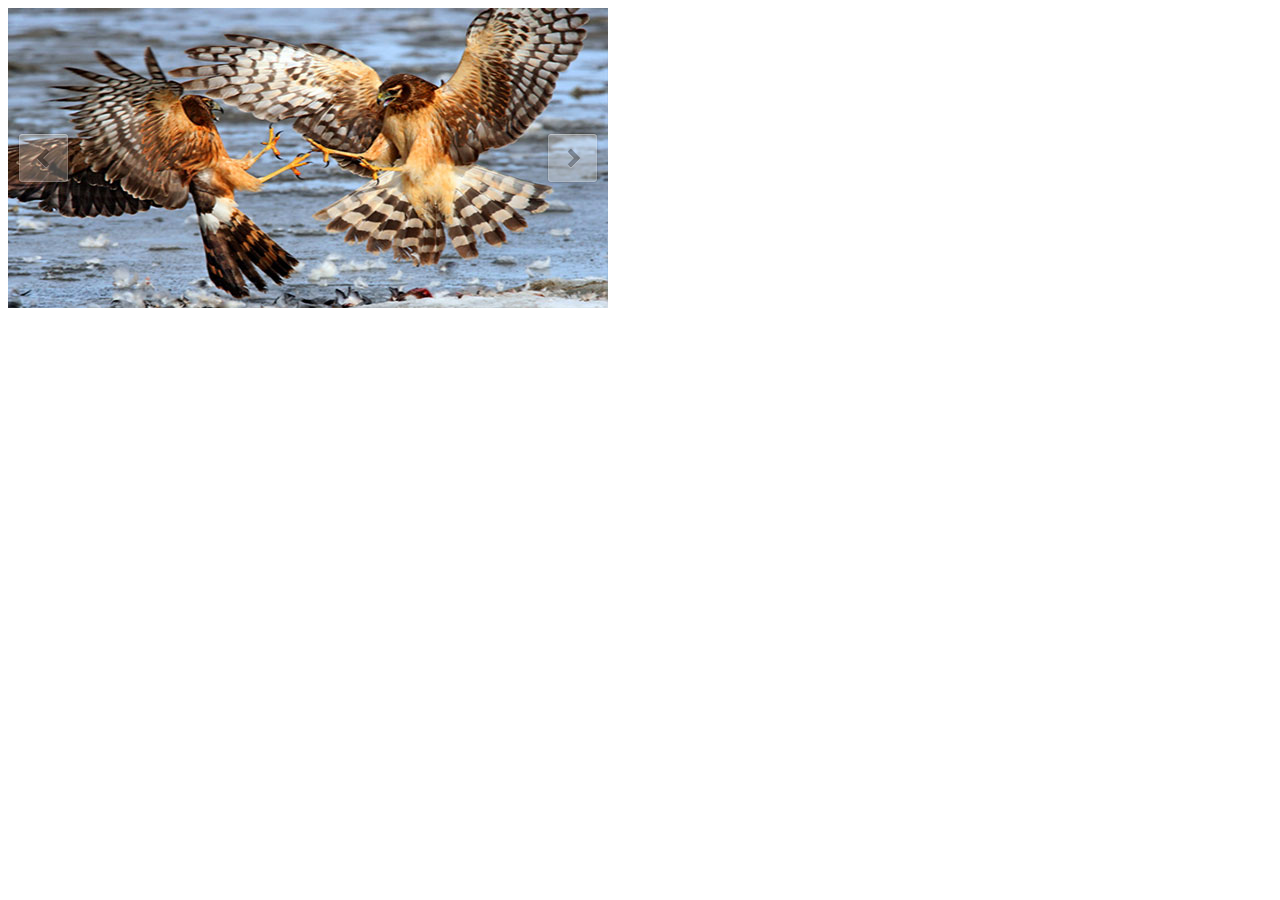
<file: app-tour/skin/arrow-03.source.html>
<!DOCTYPE html>
<html>
<head>
    <meta charset="utf-8">
    <meta name="viewport" content="width=device-width">
    <title>Arrow Navigator Skin 03 - Jssor Slider, Slideshow with Javascript Source Code</title>
</head>
<body style="font-family:Arial, Verdana;background-color:#fff;">
    <script type="text/javascript" src="../js/jssor.core.js"></script>
    <script type="text/javascript" src="../js/jssor.utils.js"></script>
    <script type="text/javascript" src="../js/jssor.slider.js"></script>
    <script>
        jssor_slider1_starter = function (containerId) {

            var options = {
                $DragOrientation: 3,                                //[Optional] Orientation to drag slide, 0 no drag, 1 horizental, 2 vertical, 3 either, default value is 1 (Note that the $DragOrientation should be the same as $PlayOrientation when $DisplayPieces is greater than 1, or parking position is not 0)
                $SlideDuration: 800,                                //[Optional] Specifies default duration (swipe) for slide in milliseconds, default value is 500

                $ArrowNavigatorOptions: {                       //[Optional] Options to specify and enable arrow navigator or not
                    $Class: $JssorArrowNavigator$,              //[Requried] Class to create arrow navigator instance
                    $ChanceToShow: 2,                               //[Required] 0 Never, 1 Mouse Over, 2 Always
                    $AutoCenter: 2,                                 //[Optional] Auto center arrows in parent container, 0 No, 1 Horizontal, 2 Vertical, 3 Both, default value is 0
                    $Steps: 1                                       //[Optional] Steps to go for each navigation request, default value is 1
                }
            };

            var jssor_slider1 = new $JssorSlider$(containerId, options);
        };
    </script>
    <!-- Jssor Slider Begin -->
    <!-- You can move inline styles to css file or css block. --> 
    <div id="slider1_container" style="position: relative; width: 600px;
        height: 300px; overflow: hidden;">
 
        <!-- Slides Container --> 
        <div u="slides" style="cursor: move; position: absolute; left: 0px; top: 0px; width: 600px; height: 300px;
            overflow: hidden;">
            <div><img u="image" src="../img/photography/002.jpg" /></div>
            <div><img u="image" src="../img/photography/003.jpg" /></div>
            <div><img u="image" src="../img/photography/004.jpg" /></div>
            <div><img u="image" src="../img/photography/005.jpg" /></div>
        </div>

        <!-- Arrow Navigator Skin Begin -->
        <style>
            /* jssor slider arrow navigator skin 03 css */
            /*
            .jssora03l              (normal)
            .jssora03r              (normal)
            .jssora03l:hover        (normal mouseover)
            .jssora03r:hover        (normal mouseover)
            .jssora03ldn            (mousedown)
            .jssora03rdn            (mousedown)
            */
            .jssora03l, .jssora03r, .jssora03ldn, .jssora03rdn
            {
            	position: absolute;
            	cursor: pointer;
            	display: block;
                background: url(../img/a03.png) no-repeat;
                overflow:hidden;
            }
            .jssora03l { background-position: -3px -33px; }
            .jssora03r { background-position: -63px -33px; }
            .jssora03l:hover { background-position: -123px -33px; }
            .jssora03r:hover { background-position: -183px -33px; }
            .jssora03ldn { background-position: -243px -33px; }
            .jssora03rdn { background-position: -303px -33px; }
        </style>
        <!-- Arrow Left -->
        <span u="arrowleft" class="jssora03l" style="width: 55px; height: 55px; top: 123px; left: 8px;">
        </span>
        <!-- Arrow Right -->
        <span u="arrowright" class="jssora03r" style="width: 55px; height: 55px; top: 123px; right: 8px">
        </span>
        <!-- Arrow Navigator Skin End -->
        <a style="display: none" href="http://www.jssor.com">javascript</a>
        <!-- Trigger -->
        <script>
            jssor_slider1_starter('slider1_container');
        </script>
    </div>
    <!-- Jssor Slider End -->
</body>
</html>
</file>
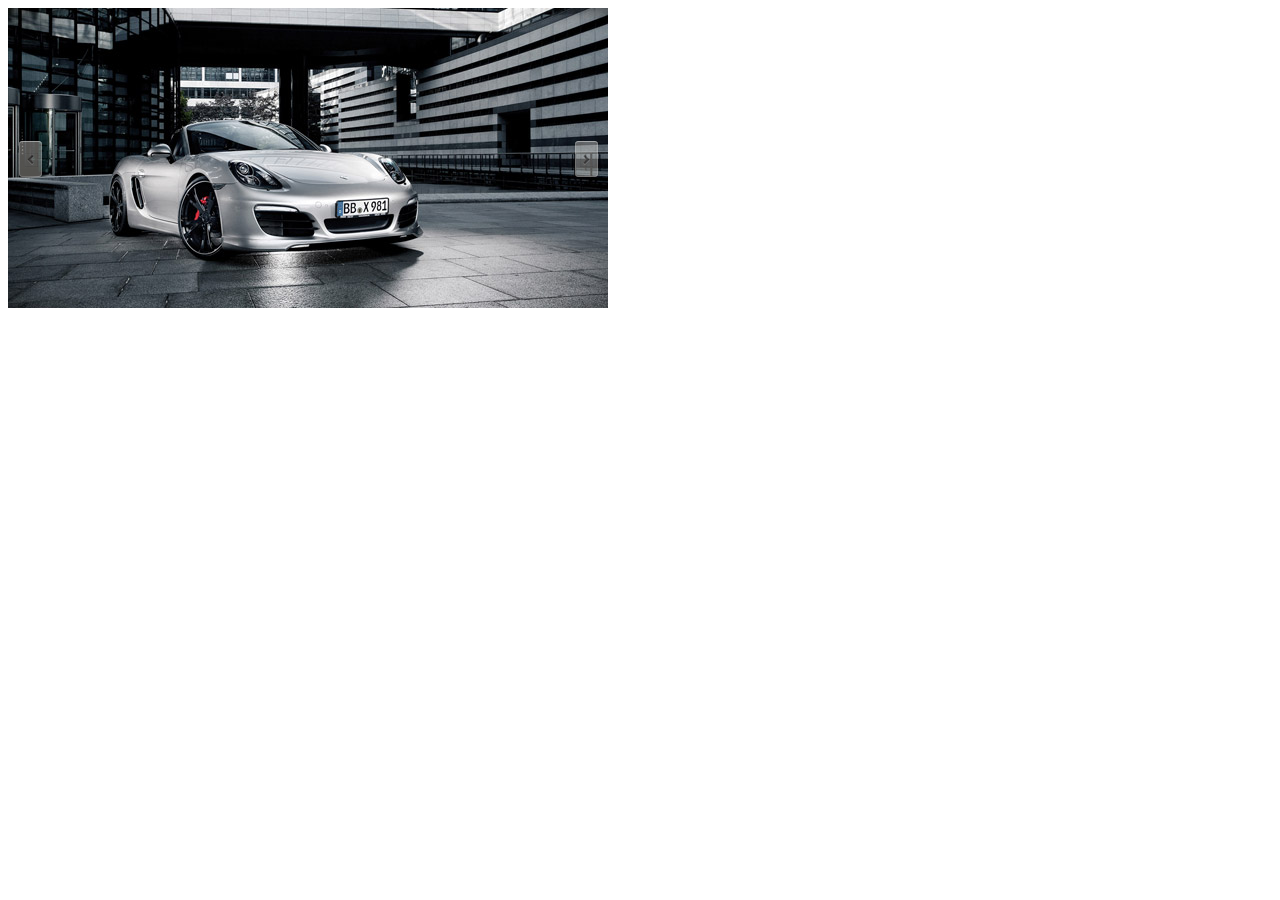
<file: app-tour/skin/arrow-04.source.html>
﻿<!DOCTYPE html>
<html>
<head>
    <meta charset="utf-8">
    <meta name="viewport" content="width=device-width">
    <title>Arrow Navigator Skin 04 - Jssor Slider, Slideshow with Javascript Source Code</title>
</head>
<body style="font-family:Arial, Verdana;background-color:#fff;">
    <script type="text/javascript" src="../js/jssor.core.js"></script>
    <script type="text/javascript" src="../js/jssor.utils.js"></script>
    <script type="text/javascript" src="../js/jssor.slider.js"></script>
    <script>
        jssor_slider1_starter = function (containerId) {

            var options = {
                $DragOrientation: 3,                                //[Optional] Orientation to drag slide, 0 no drag, 1 horizental, 2 vertical, 3 either, default value is 1 (Note that the $DragOrientation should be the same as $PlayOrientation when $DisplayPieces is greater than 1, or parking position is not 0)
                $SlideDuration: 800,                                //[Optional] Specifies default duration (swipe) for slide in milliseconds, default value is 500

                $ArrowNavigatorOptions: {                       //[Optional] Options to specify and enable arrow navigator or not
                    $Class: $JssorArrowNavigator$,              //[Requried] Class to create arrow navigator instance
                    $ChanceToShow: 2,                               //[Required] 0 Never, 1 Mouse Over, 2 Always
                    $AutoCenter: 2,                                 //[Optional] Auto center arrows in parent container, 0 No, 1 Horizontal, 2 Vertical, 3 Both, default value is 0
                    $Steps: 1                                       //[Optional] Steps to go for each navigation request, default value is 1
                }
            };

            var jssor_slider1 = new $JssorSlider$(containerId, options);
        };
    </script>
    <!-- Jssor Slider Begin -->
    <!-- You can move inline styles to css file or css block. --> 
    <div id="slider1_container" style="position: relative; width: 600px;
        height: 300px; overflow: hidden;">
 
        <!-- Slides Container --> 
        <div u="slides" style="cursor: move; position: absolute; left: 0px; top: 0px; width: 600px; height: 300px;
            overflow: hidden;">
            <div><img u="image" src="../img/motor/002.jpg" /></div>
            <div><img u="image" src="../img/motor/003.jpg" /></div>
            <div><img u="image" src="../img/motor/004.jpg" /></div>
            <div><img u="image" src="../img/motor/005.jpg" /></div>
        </div>

        <!-- Arrow Navigator Skin Begin -->
        <style>
            /* jssor slider arrow Navigator Skin 04 css */
            /*
            .jssora04l              (normal)
            .jssora04r              (normal)
            .jssora04l:hover        (normal mouseover)
            .jssora04r:hover        (normal mouseover)
            .jssora04ldn            (mousedown)
            .jssora04rdn            (mousedown)
            */
            .jssora04l, .jssora04r, .jssora04ldn, .jssora04rdn
            {
            	position: absolute;
            	cursor: pointer;
            	display: block;
                background: url(../img/a04.png) no-repeat;
                overflow:hidden;
            }
            .jssora04l { background-position: -16px -39px; }
            .jssora04r { background-position: -76px -39px; }
            .jssora04l:hover { background-position: -136px -39px; }
            .jssora04r:hover { background-position: -196px -39px; }
            .jssora04ldn { background-position: -256px -39px; }
            .jssora04rdn { background-position: -316px -39px; }
        </style>
        <!-- Arrow Left -->
        <span u="arrowleft" class="jssora04l" style="width: 28px; height: 40px; top: 123px; left: 8px;">
        </span>
        <!-- Arrow Right -->
        <span u="arrowright" class="jssora04r" style="width: 28px; height: 40px; top: 123px; right: 8px">
        </span>
        <!-- Arrow Navigator Skin End -->
        <a style="display: none" href="http://www.jssor.com">javascript</a>
        <!-- Trigger -->
        <script>
            jssor_slider1_starter('slider1_container');
        </script>
    </div>
    <!-- Jssor Slider End -->
</body>
</html>
</file>
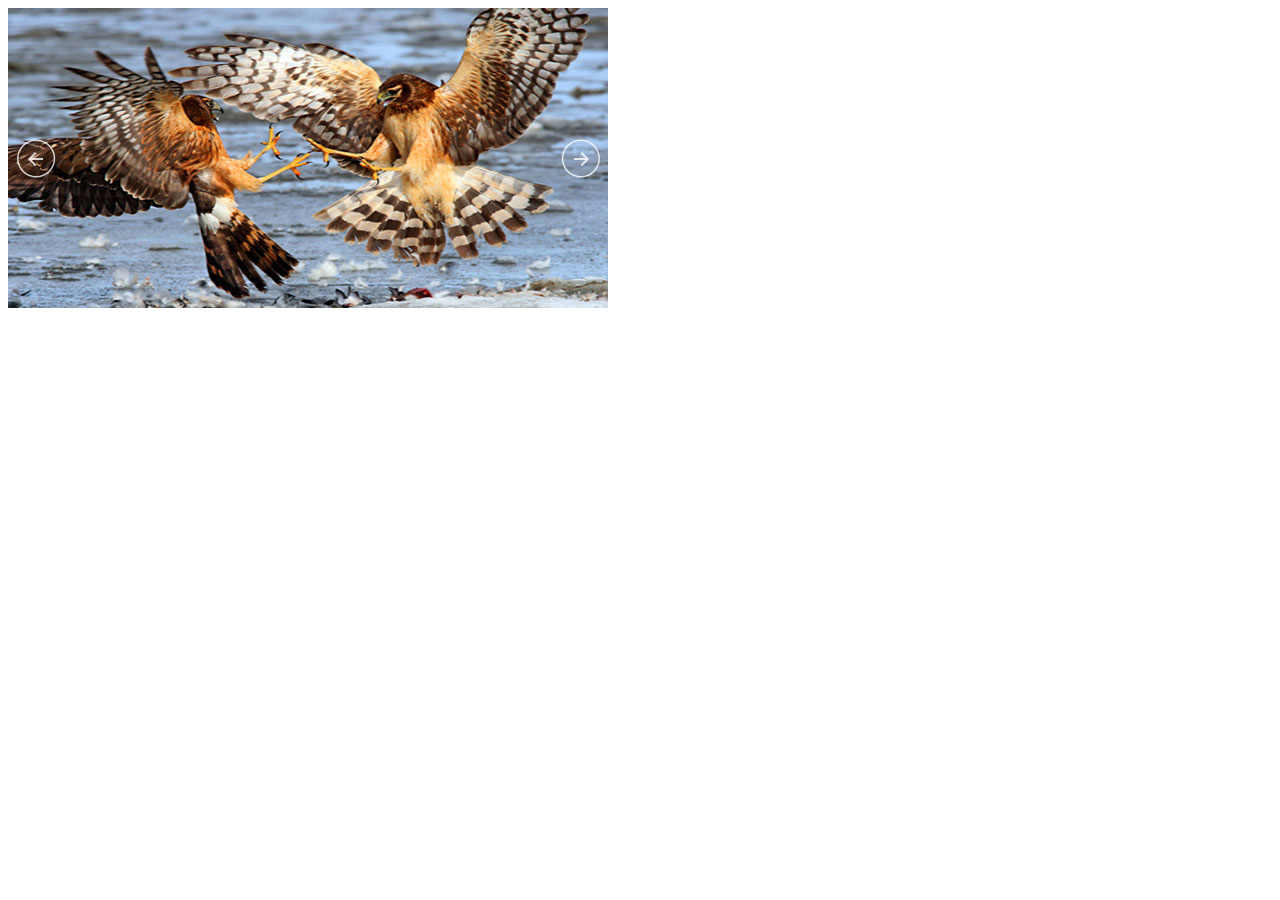
<file: app-tour/skin/arrow-05.source.html>
<!DOCTYPE html>
<html>
<head>
    <meta charset="utf-8">
    <meta name="viewport" content="width=device-width">
    <title>Arrow Navigator Skin 05 - Jssor Slider, Slideshow with Javascript Source Code</title>
</head>
<body style="font-family:Arial, Verdana;background-color:#fff;">
    <script type="text/javascript" src="../js/jssor.core.js"></script>
    <script type="text/javascript" src="../js/jssor.utils.js"></script>
    <script type="text/javascript" src="../js/jssor.slider.js"></script>
    <script>
        jssor_slider1_starter = function (containerId) {

            var options = {
                $DragOrientation: 3,                                //[Optional] Orientation to drag slide, 0 no drag, 1 horizental, 2 vertical, 3 either, default value is 1 (Note that the $DragOrientation should be the same as $PlayOrientation when $DisplayPieces is greater than 1, or parking position is not 0)
                $SlideDuration: 800,                                //[Optional] Specifies default duration (swipe) for slide in milliseconds, default value is 500

                $ArrowNavigatorOptions: {                       //[Optional] Options to specify and enable arrow navigator or not
                    $Class: $JssorArrowNavigator$,              //[Requried] Class to create arrow navigator instance
                    $ChanceToShow: 2,                               //[Required] 0 Never, 1 Mouse Over, 2 Always
                    $AutoCenter: 2,                                 //[Optional] Auto center arrows in parent container, 0 No, 1 Horizontal, 2 Vertical, 3 Both, default value is 0
                    $Steps: 1                                       //[Optional] Steps to go for each navigation request, default value is 1
                }
            };

            var jssor_slider1 = new $JssorSlider$(containerId, options);
        };
    </script>
    <!-- Jssor Slider Begin -->
    <!-- You can move inline styles to css file or css block. --> 
    <div id="slider1_container" style="position: relative; width: 600px;
        height: 300px; overflow: hidden;">
 
        <!-- Slides Container --> 
        <div u="slides" style="cursor: move; position: absolute; left: 0px; top: 0px; width: 600px; height: 300px;
            overflow: hidden;">
            <div><img u="image" src="../img/photography/002.jpg" /></div>
            <div><img u="image" src="../img/photography/003.jpg" /></div>
            <div><img u="image" src="../img/photography/004.jpg" /></div>
            <div><img u="image" src="../img/photography/005.jpg" /></div>
        </div>

        <!-- Arrow Navigator Skin Begin -->
        <style>
            /* jssor slider arrow navigator skin 05 css */
            /*
            .jssora05l              (normal)
            .jssora05r              (normal)
            .jssora05l:hover        (normal mouseover)
            .jssora05r:hover        (normal mouseover)
            .jssora05ldn            (mousedown)
            .jssora05rdn            (mousedown)
            */
            .jssora05l, .jssora05r, .jssora05ldn, .jssora05rdn
            {
            	position: absolute;
            	cursor: pointer;
            	display: block;
                background: url(../img/a17.png) no-repeat;
                overflow:hidden;
            }
            .jssora05l { background-position: -10px -40px; }
            .jssora05r { background-position: -70px -40px; }
            .jssora05l:hover { background-position: -130px -40px; }
            .jssora05r:hover { background-position: -190px -40px; }
            .jssora05ldn { background-position: -250px -40px; }
            .jssora05rdn { background-position: -310px -40px; }
        </style>
        <!-- Arrow Left -->
        <span u="arrowleft" class="jssora05l" style="width: 40px; height: 40px; top: 123px; left: 8px;">
        </span>
        <!-- Arrow Right -->
        <span u="arrowright" class="jssora05r" style="width: 40px; height: 40px; top: 123px; right: 8px">
        </span>
        <!-- Arrow Navigator Skin End -->
        <a style="display: none" href="http://www.jssor.com">javascript</a>
        <!-- Trigger -->
        <script>
            jssor_slider1_starter('slider1_container');
        </script>
    </div>
    <!-- Jssor Slider End -->
</body>
</html>
</file>
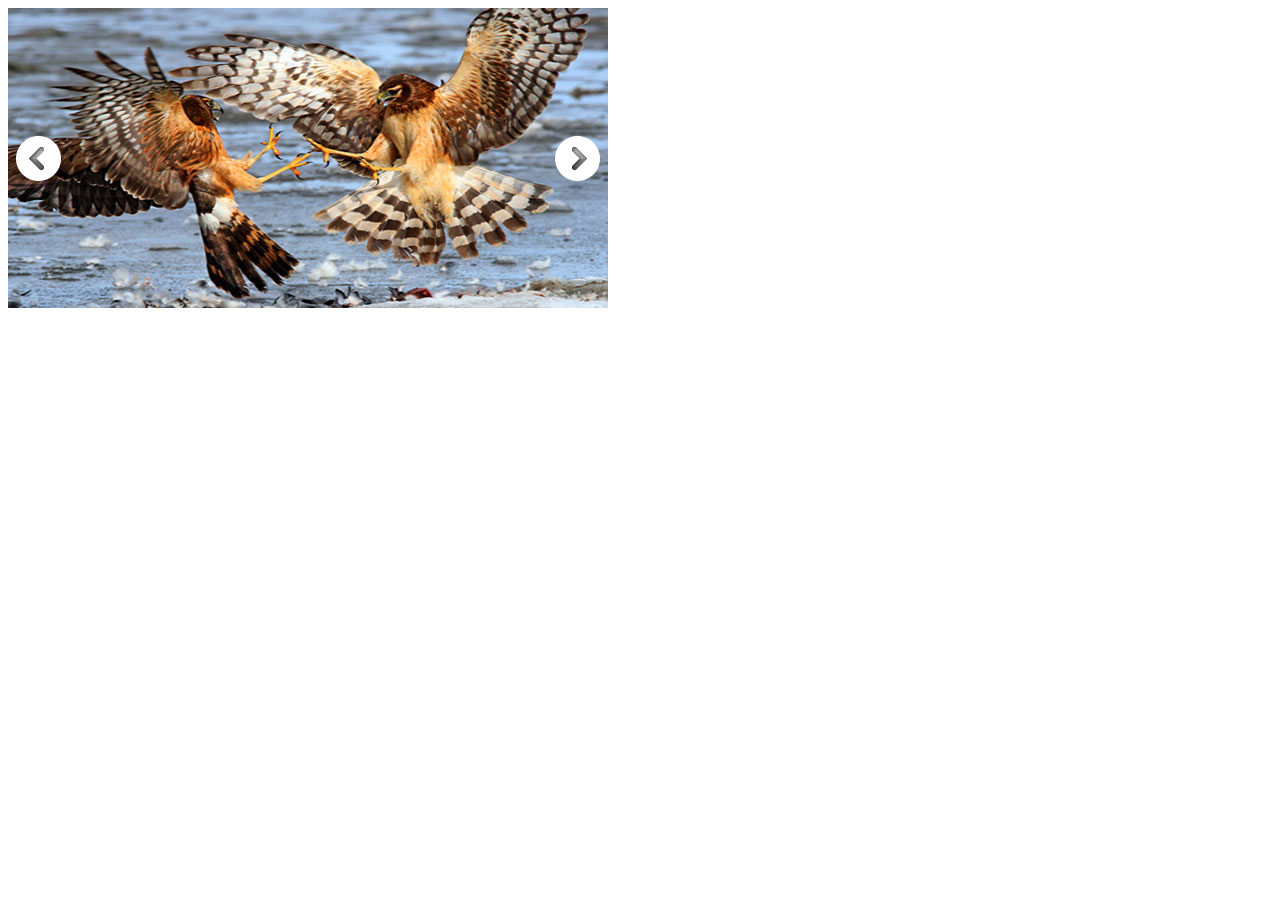
<file: app-tour/skin/arrow-06.source.html>
<!DOCTYPE html>
<html>
<head>
    <meta charset="utf-8">
    <meta name="viewport" content="width=device-width">
    <title>Arrow Navigator Skin 06 - Jssor Slider, Slideshow with Javascript Source Code</title>
</head>
<body style="font-family:Arial, Verdana;background-color:#fff;">
    <script type="text/javascript" src="../js/jssor.core.js"></script>
    <script type="text/javascript" src="../js/jssor.utils.js"></script>
    <script type="text/javascript" src="../js/jssor.slider.js"></script>
    <script>
        jssor_slider1_starter = function (containerId) {

            var options = {
                $DragOrientation: 3,                                //[Optional] Orientation to drag slide, 0 no drag, 1 horizental, 2 vertical, 3 either, default value is 1 (Note that the $DragOrientation should be the same as $PlayOrientation when $DisplayPieces is greater than 1, or parking position is not 0)
                $SlideDuration: 800,                                //[Optional] Specifies default duration (swipe) for slide in milliseconds, default value is 500

                $ArrowNavigatorOptions: {                       //[Optional] Options to specify and enable arrow navigator or not
                    $Class: $JssorArrowNavigator$,              //[Requried] Class to create arrow navigator instance
                    $ChanceToShow: 2,                               //[Required] 0 Never, 1 Mouse Over, 2 Always
                    $AutoCenter: 2,                                 //[Optional] Auto center arrows in parent container, 0 No, 1 Horizontal, 2 Vertical, 3 Both, default value is 0
                    $Steps: 1                                       //[Optional] Steps to go for each navigation request, default value is 1
                }
            };

            var jssor_slider1 = new $JssorSlider$(containerId, options);
        };
    </script>
    <!-- Jssor Slider Begin -->
    <!-- You can move inline styles to css file or css block. --> 
    <div id="slider1_container" style="position: relative; width: 600px;
        height: 300px; overflow: hidden;">
 
        <!-- Slides Container --> 
        <div u="slides" style="cursor: move; position: absolute; left: 0px; top: 0px; width: 600px; height: 300px;
            overflow: hidden;">
            <div><img u="image" src="../img/photography/002.jpg" /></div>
            <div><img u="image" src="../img/photography/003.jpg" /></div>
            <div><img u="image" src="../img/photography/004.jpg" /></div>
            <div><img u="image" src="../img/photography/005.jpg" /></div>
        </div>

        <!-- Arrow Navigator Skin Begin -->
        <style>
            /* jssor slider arrow navigator skin 06 css */
            /*
            .jssora06l              (normal)
            .jssora06r              (normal)
            .jssora06l:hover        (normal mouseover)
            .jssora06r:hover        (normal mouseover)
            .jssora06ldn            (mousedown)
            .jssora06rdn            (mousedown)
            */
            .jssora06l, .jssora06r, .jssora06ldn, .jssora06rdn
            {
            	position: absolute;
            	cursor: pointer;
            	display: block;
                background: url(../img/a06.png) no-repeat;
                overflow:hidden;
            }
            .jssora06l { background-position: -8px -38px; }
            .jssora06r { background-position: -68px -38px; }
            .jssora06l:hover { background-position: -128px -38px; }
            .jssora06r:hover { background-position: -188px -38px; }
            .jssora06ldn { background-position: -248px -38px; }
            .jssora06rdn { background-position: -308px -38px; }
        </style>
        <!-- Arrow Left -->
        <span u="arrowleft" class="jssora06l" style="width: 45px; height: 45px; top: 123px; left: 8px;">
        </span>
        <!-- Arrow Right -->
        <span u="arrowright" class="jssora06r" style="width: 45px; height: 45px; top: 123px; right: 8px">
        </span>
        <!-- Arrow Navigator Skin End -->
        <a style="display: none" href="http://www.jssor.com">javascript</a>
        <!-- Trigger -->
        <script>
            jssor_slider1_starter('slider1_container');
        </script>
    </div>
    <!-- Jssor Slider End -->
</body>
</html>
</file>
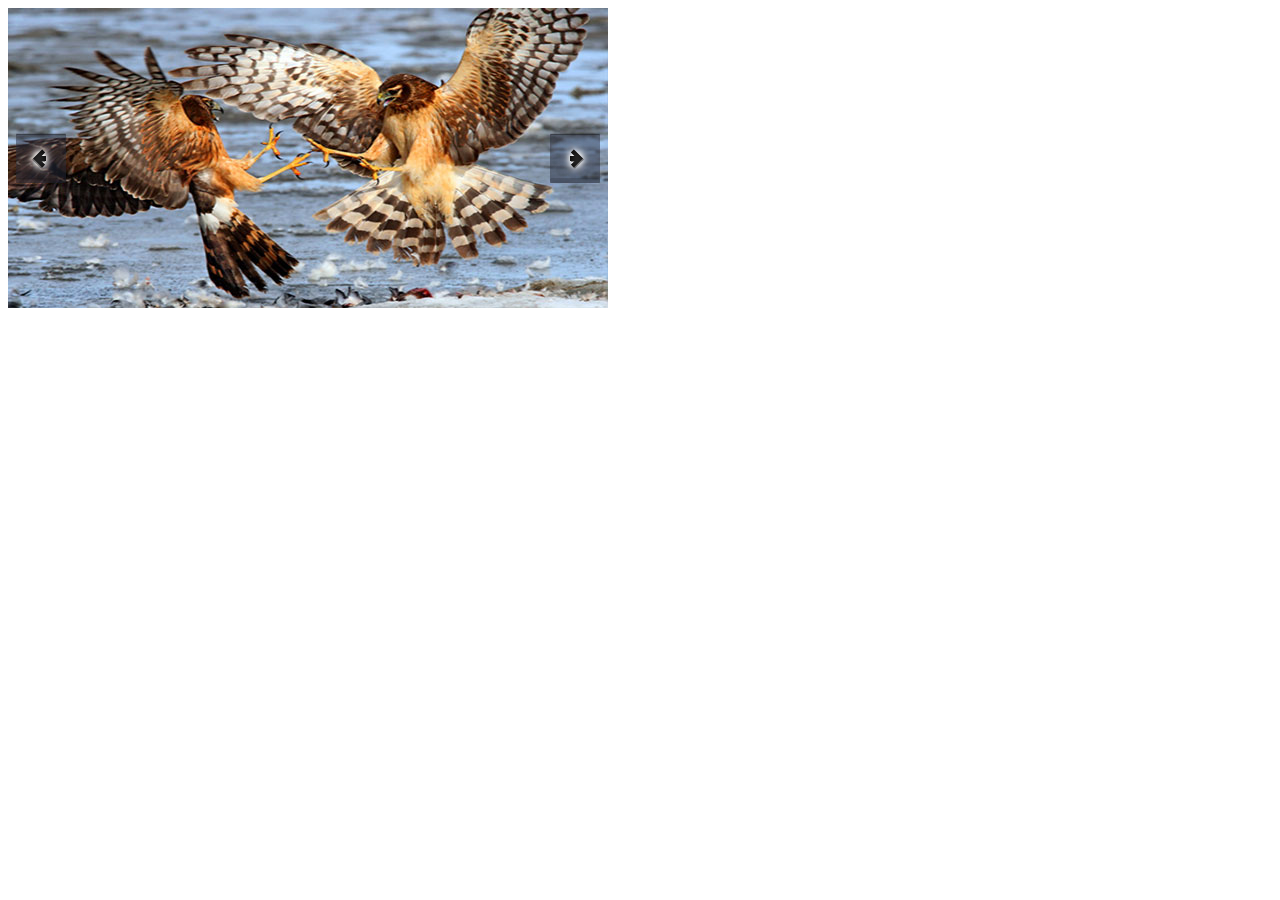
<file: app-tour/skin/arrow-07.source.html>
<!DOCTYPE html>
<html>
<head>
    <meta charset="utf-8">
    <meta name="viewport" content="width=device-width">
    <title>Arrow Navigator Skin 07 - Jssor Slider, Slideshow with Javascript Source Code</title>
</head>
<body style="font-family:Arial, Verdana;background-color:#fff;">
    <script type="text/javascript" src="../js/jssor.core.js"></script>
    <script type="text/javascript" src="../js/jssor.utils.js"></script>
    <script type="text/javascript" src="../js/jssor.slider.js"></script>
    <script>
        jssor_slider1_starter = function (containerId) {

            var options = {
                $DragOrientation: 3,                                //[Optional] Orientation to drag slide, 0 no drag, 1 horizental, 2 vertical, 3 either, default value is 1 (Note that the $DragOrientation should be the same as $PlayOrientation when $DisplayPieces is greater than 1, or parking position is not 0)
                $SlideDuration: 800,                                //[Optional] Specifies default duration (swipe) for slide in milliseconds, default value is 500
                $SlideSpacing: 0, 					                //[Optional] Space between each slide in pixels, default value is 0

                $ArrowNavigatorOptions: {                       //[Optional] Options to specify and enable arrow navigator or not
                    $Class: $JssorArrowNavigator$,              //[Requried] Class to create arrow navigator instance
                    $ChanceToShow: 2,                               //[Required] 0 Never, 1 Mouse Over, 2 Always
                    $AutoCenter: 2,                                 //[Optional] Auto center arrows in parent container, 0 No, 1 Horizontal, 2 Vertical, 3 Both, default value is 0
                    $Steps: 1                                       //[Optional] Steps to go for each navigation request, default value is 1
                }
            };

            var jssor_slider1 = new $JssorSlider$(containerId, options);
        };
    </script>
    <!-- Jssor Slider Begin -->
    <!-- You can move inline styles to css file or css block. --> 
    <div id="slider1_container" style="position: relative; width: 600px;
        height: 300px; overflow: hidden;">
 
        <!-- Slides Container --> 
        <div u="slides" style="cursor: move; position: absolute; left: 0px; top: 0px; width: 600px; height: 300px;
            overflow: hidden;">
            <div><img u="image" src="../img/photography/002.jpg" /></div>
            <div><img u="image" src="../img/photography/003.jpg" /></div>
            <div><img u="image" src="../img/photography/004.jpg" /></div>
            <div><img u="image" src="../img/photography/005.jpg" /></div>
        </div>

        <!-- Arrow Navigator Skin Begin -->
        <style>
            /* jssor slider arrow navigator skin 07 css */
            /*
            .jssora07l              (normal)
            .jssora07r              (normal)
            .jssora07l:hover        (normal mouseover)
            .jssora07r:hover        (normal mouseover)
            .jssora07ldn            (mousedown)
            .jssora07rdn            (mousedown)
            */
            .jssora07l, .jssora07r, .jssora07ldn, .jssora07rdn
            {
            	position: absolute;
            	cursor: pointer;
            	display: block;
                background: url(../img/a07.png) no-repeat;
                overflow:hidden;
            }
            .jssora07l { background-position: -5px -35px; }
            .jssora07r { background-position: -65px -35px; }
            .jssora07l:hover { background-position: -125px -35px; }
            .jssora07r:hover { background-position: -185px -35px; }
            .jssora07ldn { background-position: -245px -35px; }
            .jssora07rdn { background-position: -305px -35px; }
        </style>
        <!-- Arrow Left -->
        <span u="arrowleft" class="jssora07l" style="width: 50px; height: 50px; top: 123px; left: 8px;">
        </span>
        <!-- Arrow Right -->
        <span u="arrowright" class="jssora07r" style="width: 50px; height: 50px; top: 123px; right: 8px">
        </span>
        <!-- Arrow Navigator Skin End -->
        <a style="display: none" href="http://www.jssor.com">javascript</a>
        <!-- Trigger -->
        <script>
            jssor_slider1_starter('slider1_container');
        </script>
    </div>
    <!-- Jssor Slider End -->
</body>
</html>
</file>
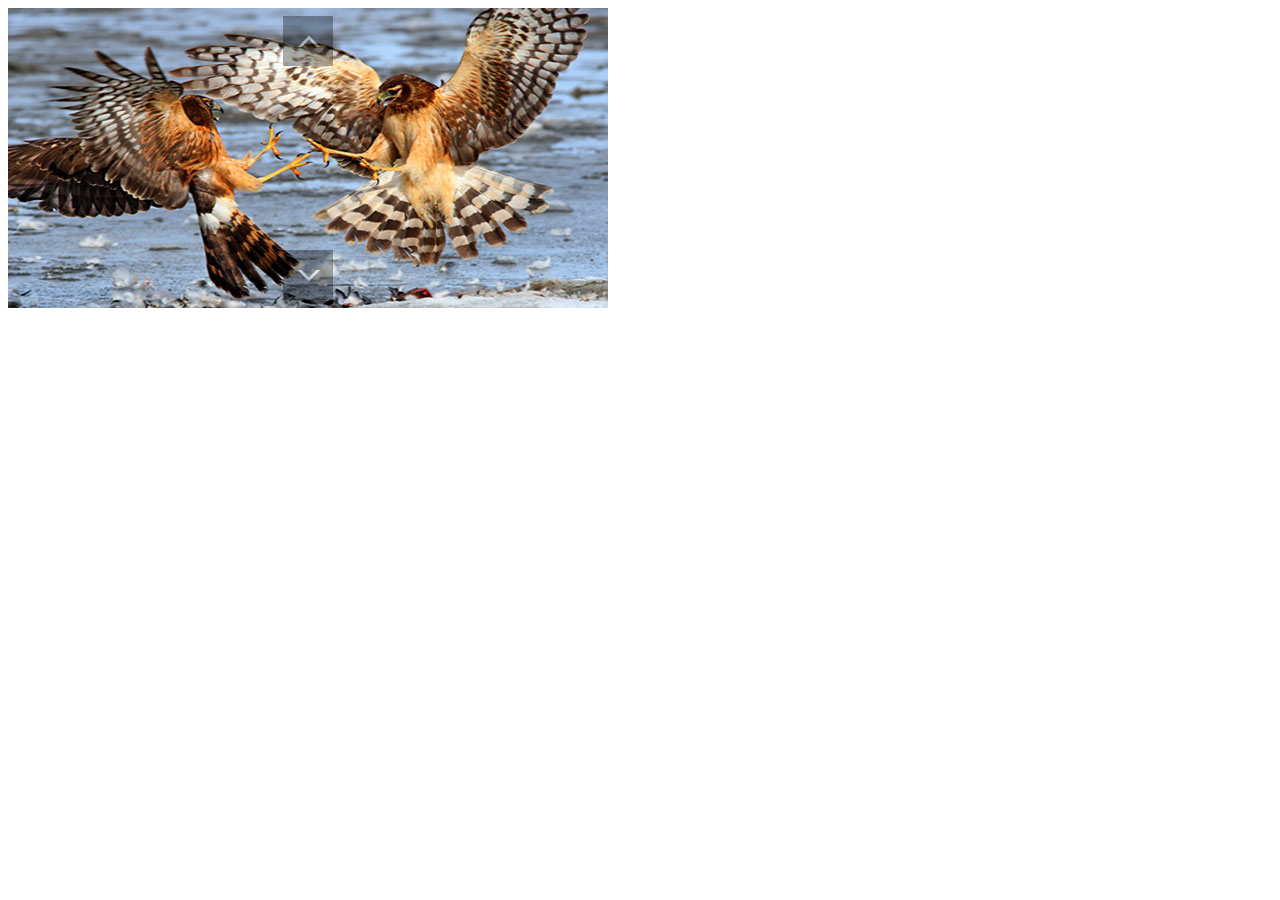
<file: app-tour/skin/arrow-08.source.html>
<!DOCTYPE html>
<html>
<head>
    <meta charset="utf-8">
    <meta name="viewport" content="width=device-width">
    <title>Arrow Navigator Skin 08 - Jssor Slider, Slideshow with Javascript Source Code</title>
</head>
<body style="font-family:Arial, Verdana;background-color:#fff;">
    <script type="text/javascript" src="../js/jssor.core.js"></script>
    <script type="text/javascript" src="../js/jssor.utils.js"></script>
    <script type="text/javascript" src="../js/jssor.slider.js"></script>
    <script>
        jssor_slider1_starter = function (containerId) {

            var options = {
                $PlayOrientation: 2,                                //[Optional] Orientation to play slide (for auto play, navigation), 1 horizental, 2 vertical, 5 horizental reverse, 6 vertical reverse, default value is 1
                $DragOrientation: 2,                                //[Optional] Orientation to drag slide, 0 no drag, 1 horizental, 2 vertical, 3 either, default value is 1 (Note that the $DragOrientation should be the same as $PlayOrientation when $DisplayPieces is greater than 1, or parking position is not 0)
                $SlideDuration: 800,                                //[Optional] Specifies default duration (swipe) for slide in milliseconds, default value is 500
                $SlideSpacing: 0, 					                //[Optional] Space between each slide in pixels, default value is 0

                $ArrowNavigatorOptions: {                       //[Optional] Options to specify and enable arrow navigator or not
                    $Class: $JssorArrowNavigator$,              //[Requried] Class to create arrow navigator instance
                    $ChanceToShow: 2,                               //[Required] 0 Never, 1 Mouse Over, 2 Always
                    $AutoCenter: 1,                                 //[Optional] Auto center arrows in parent container, 0 No, 1 Horizontal, 2 Vertical, 3 Both, default value is 0
                    $Steps: 1                                       //[Optional] Steps to go for each navigation request, default value is 1
                }
            };

            var jssor_slider1 = new $JssorSlider$(containerId, options);
        };
    </script>
    <!-- Jssor Slider Begin -->
    <!-- You can move inline styles to css file or css block. --> 
    <div id="slider1_container" style="position: relative; width: 600px;
        height: 300px; overflow: hidden;">
 
        <!-- Slides Container --> 
        <div u="slides" style="cursor: move; position: absolute; left: 0px; top: 0px; width: 600px; height: 300px;
            overflow: hidden;">
            <div><img u="image" src="../img/photography/002.jpg" /></div>
            <div><img u="image" src="../img/photography/003.jpg" /></div>
            <div><img u="image" src="../img/photography/004.jpg" /></div>
            <div><img u="image" src="../img/photography/005.jpg" /></div>
        </div>

        <!-- Arrow Navigator Skin Begin -->
        <style>
            /* jssor slider arrow navigator skin 08 css */
            /*
            .jssorb08l              (normal)
            .jssorb08r              (normal)
            .jssorb08l:hover        (normal mouseover)
            .jssorb08r:hover        (normal mouseover)
            .jssorb08ldn            (mousedown)
            .jssorb08rdn            (mousedown)
            */
            .jssorb08l, .jssorb08r, .jssorb08ldn, .jssorb08rdn
            {
            	position: absolute;
            	cursor: pointer;
            	display: block;
                background: url(../img/a08.png) no-repeat;
                overflow:hidden;
                opacity: .4; filter:alpha(opacity=40);
            }
            .jssorb08l { background-position: -5px -35px; }
            .jssorb08r { background-position: -65px -35px; }
            .jssorb08l:hover { background-position: -5px -35px; opacity: .8; filter:alpha(opacity=80); }
            .jssorb08r:hover { background-position: -65px -35px; opacity: .8; filter:alpha(opacity=80); }
            .jssorb08ldn { background-position: -5px -35px; opacity: .3; filter:alpha(opacity=30); }
            .jssorb08rdn { background-position: -65px -35px; opacity: .3; filter:alpha(opacity=30); }
        </style>
        <!-- Arrow Left -->
        <span u="arrowleft" class="jssorb08l" style="width: 50px; height: 50px; top: 8px; left: 8px;">
        </span>
        <!-- Arrow Right -->
        <span u="arrowright" class="jssorb08r" style="width: 50px; height: 50px; bottom: 8px; left: 8px">
        </span>
        <!-- Arrow Navigator Skin End -->
        <a style="display: none" href="http://www.jssor.com">javascript</a>
        <!-- Trigger -->
        <script>
            jssor_slider1_starter('slider1_container');
        </script>
    </div>
    <!-- Jssor Slider End -->
</body>
</html>
</file>
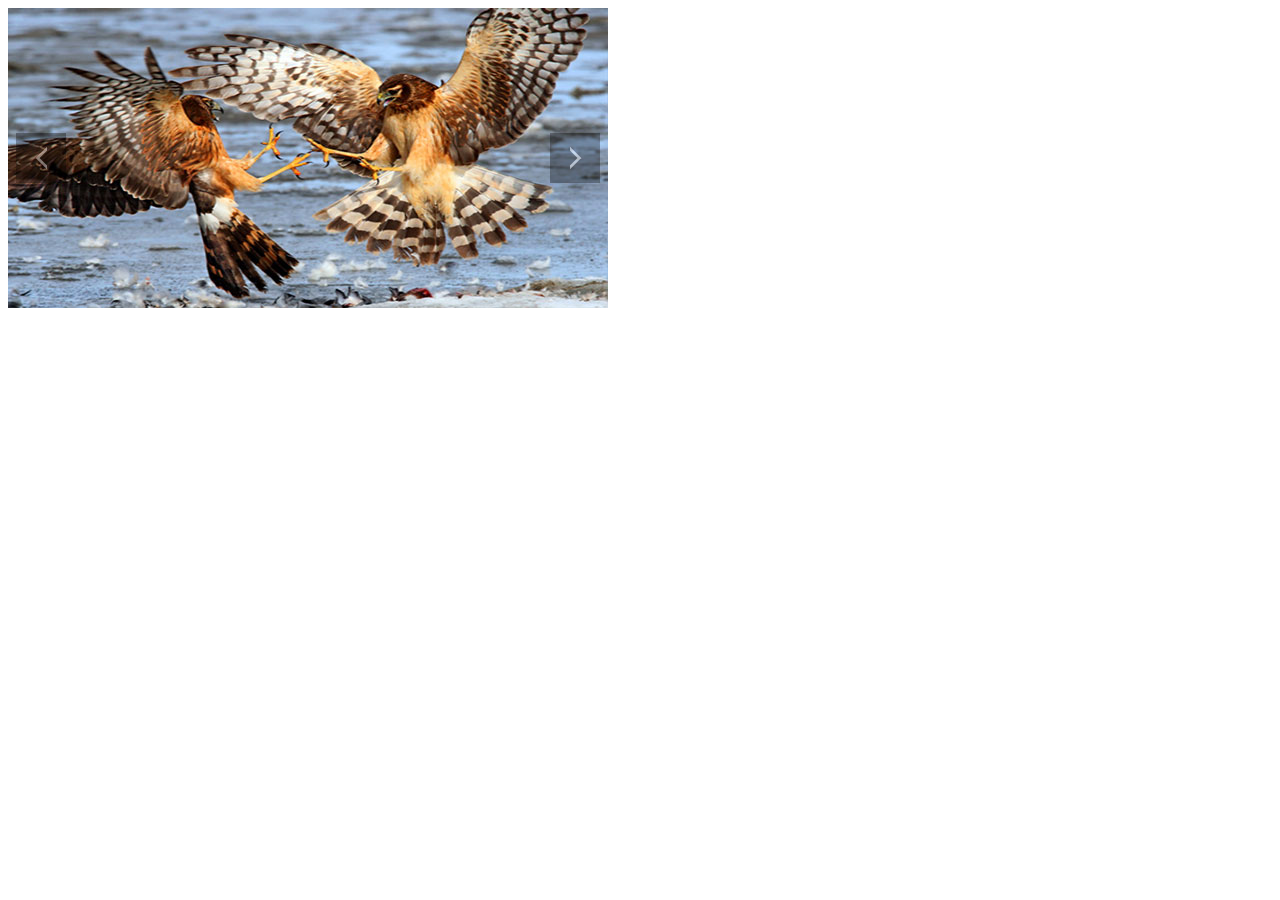
<file: app-tour/skin/arrow-09.source.html>
<!DOCTYPE html>
<html>
<head>
    <meta charset="utf-8">
    <meta name="viewport" content="width=device-width">
    <title>Arrow Navigator Skin 09 - Jssor Slider, Slideshow with Javascript Source Code</title>
</head>
<body style="font-family:Arial, Verdana;background-color:#fff;">
    <script type="text/javascript" src="../js/jssor.core.js"></script>
    <script type="text/javascript" src="../js/jssor.utils.js"></script>
    <script type="text/javascript" src="../js/jssor.slider.js"></script>
    <script>
        jssor_slider1_starter = function (containerId) {

            var options = {
                $DragOrientation: 3,                                //[Optional] Orientation to drag slide, 0 no drag, 1 horizental, 2 vertical, 3 either, default value is 1 (Note that the $DragOrientation should be the same as $PlayOrientation when $DisplayPieces is greater than 1, or parking position is not 0)
                $SlideDuration: 800,                                //[Optional] Specifies default duration (swipe) for slide in milliseconds, default value is 500
                $SlideSpacing: 0, 					                //[Optional] Space between each slide in pixels, default value is 0

                $ArrowNavigatorOptions: {                       //[Optional] Options to specify and enable arrow navigator or not
                    $Class: $JssorArrowNavigator$,              //[Requried] Class to create arrow navigator instance
                    $ChanceToShow: 2,                               //[Required] 0 Never, 1 Mouse Over, 2 Always
                    $AutoCenter: 2,                                 //[Optional] Auto center arrows in parent container, 0 No, 1 Horizontal, 2 Vertical, 3 Both, default value is 0
                    $Steps: 1                                       //[Optional] Steps to go for each navigation request, default value is 1
                }
            };

            var jssor_slider1 = new $JssorSlider$(containerId, options);
        };
    </script>
    <!-- Jssor Slider Begin -->
    <!-- You can move inline styles to css file or css block. --> 
    <div id="slider1_container" style="position: relative; width: 600px;
        height: 300px; overflow: hidden;">
 
        <!-- Slides Container --> 
        <div u="slides" style="cursor: move; position: absolute; left: 0px; top: 0px; width: 600px; height: 300px;
            overflow: hidden;">
            <div><img u="image" src="../img/photography/002.jpg" /></div>
            <div><img u="image" src="../img/photography/003.jpg" /></div>
            <div><img u="image" src="../img/photography/004.jpg" /></div>
            <div><img u="image" src="../img/photography/005.jpg" /></div>
        </div>

        <!-- Arrow Navigator Skin Begin -->
        <style>
            /* jssor slider arrow navigator skin 09 css */
            /*
            .jssora09l              (normal)
            .jssora09r              (normal)
            .jssora09l:hover        (normal mouseover)
            .jssora09r:hover        (normal mouseover)
            .jssora09ldn            (mousedown)
            .jssora09rdn            (mousedown)
            */
            .jssora09l, .jssora09r, .jssora09ldn, .jssora09rdn
            {
            	position: absolute;
            	cursor: pointer;
            	display: block;
                background: url(../img/a09.png) no-repeat;
                overflow:hidden;
                opacity: .4; filter:alpha(opacity=40);
            }
            .jssora09l { background-position: -5px -35px; }
            .jssora09r { background-position: -65px -35px; }
            .jssora09l:hover { background-position: -5px -35px; opacity: .8; filter:alpha(opacity=80); }
            .jssora09r:hover { background-position: -65px -35px; opacity: .8; filter:alpha(opacity=80); }
            .jssora09ldn { background-position: -5px -35px; opacity: .3; filter:alpha(opacity=30); }
            .jssora09rdn { background-position: -65px -35px; opacity: .3; filter:alpha(opacity=30); }
        </style>
        <!-- Arrow Left -->
        <span u="arrowleft" class="jssora09l" style="width: 50px; height: 50px; top: 123px; left: 8px;">
        </span>
        <!-- Arrow Right -->
        <span u="arrowright" class="jssora09r" style="width: 50px; height: 50px; top: 123px; right: 8px">
        </span>
        <!-- Arrow Navigator Skin End -->
        <a style="display: none" href="http://www.jssor.com">javascript</a>
        <!-- Trigger -->
        <script>
            jssor_slider1_starter('slider1_container');
        </script>
    </div>
    <!-- Jssor Slider End -->
</body>
</html>
</file>
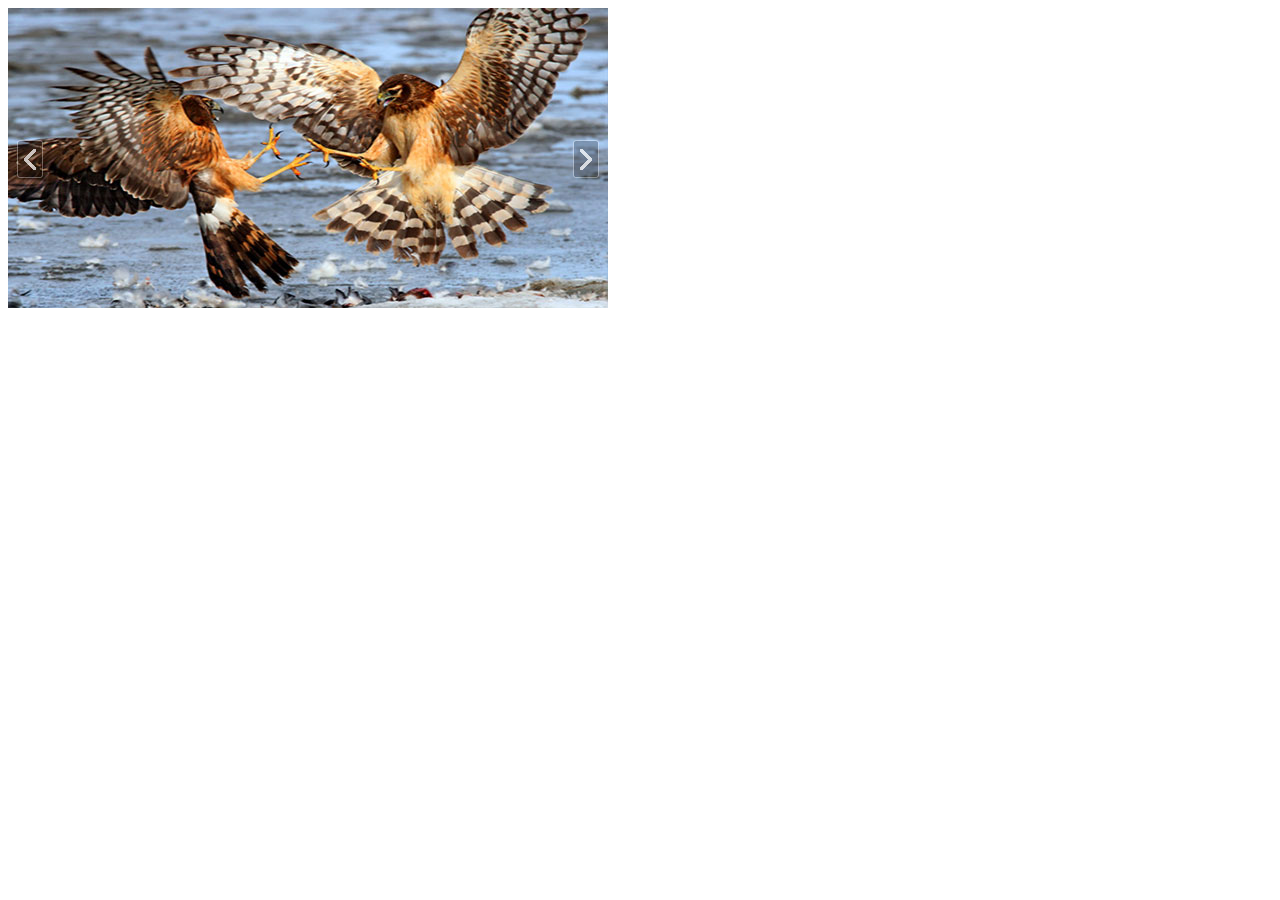
<file: app-tour/skin/arrow-10.source.html>
<!DOCTYPE html>
<html>
<head>
    <meta charset="utf-8">
    <meta name="viewport" content="width=device-width">
    <title>Arrow Navigator Skin 10 - Jssor Slider, Slideshow with Javascript Source Code</title>
</head>
<body style="font-family:Arial, Verdana;background-color:#fff;">
    <script type="text/javascript" src="../js/jssor.core.js"></script>
    <script type="text/javascript" src="../js/jssor.utils.js"></script>
    <script type="text/javascript" src="../js/jssor.slider.js"></script>
    <script>
        jssor_slider1_starter = function (containerId) {

            var options = {
                $DragOrientation: 3,                                //[Optional] Orientation to drag slide, 0 no drag, 1 horizental, 2 vertical, 3 either, default value is 1 (Note that the $DragOrientation should be the same as $PlayOrientation when $DisplayPieces is greater than 1, or parking position is not 0)
                $SlideDuration: 800,                                //[Optional] Specifies default duration (swipe) for slide in milliseconds, default value is 500

                $ArrowNavigatorOptions: {                       //[Optional] Options to specify and enable arrow navigator or not
                    $Class: $JssorArrowNavigator$,              //[Requried] Class to create arrow navigator instance
                    $ChanceToShow: 2,                               //[Required] 0 Never, 1 Mouse Over, 2 Always
                    $AutoCenter: 2,                                 //[Optional] Auto center arrows in parent container, 0 No, 1 Horizontal, 2 Vertical, 3 Both, default value is 0
                    $Steps: 1                                       //[Optional] Steps to go for each navigation request, default value is 1
                }
            };

            var jssor_slider1 = new $JssorSlider$(containerId, options);
        };
    </script>
    <!-- Jssor Slider Begin -->
    <!-- You can move inline styles to css file or css block. --> 
    <div id="slider1_container" style="position: relative; width: 600px;
        height: 300px; overflow: hidden;">
 
        <!-- Slides Container --> 
        <div u="slides" style="cursor: move; position: absolute; left: 0px; top: 0px; width: 600px; height: 300px;
            overflow: hidden;">
            <div><img u="image" src="../img/photography/002.jpg" /></div>
            <div><img u="image" src="../img/photography/003.jpg" /></div>
            <div><img u="image" src="../img/photography/004.jpg" /></div>
            <div><img u="image" src="../img/photography/005.jpg" /></div>
        </div>

        <!-- Arrow Navigator Skin Begin -->
        <style>
            /* jssor slider arrow navigator skin 10 css */
            /*
            .jssora10l              (normal)
            .jssora10r              (normal)
            .jssora10l:hover        (normal mouseover)
            .jssora10r:hover        (normal mouseover)
            .jssora10ldn            (mousedown)
            .jssora10rdn            (mousedown)
            */
            .jssora10l, .jssora10r, .jssora10ldn, .jssora10rdn
            {
            	position: absolute;
            	cursor: pointer;
            	display: block;
                background: url(../img/a10.png) no-repeat;
                overflow:hidden;
            }
            .jssora10l { background-position: -16px -39px; }
            .jssora10r { background-position: -76px -39px; }
            .jssora10l:hover { background-position: -136px -39px; }
            .jssora10r:hover { background-position: -196px -39px; }
            .jssora10ldn { background-position: -256px -39px; }
            .jssora10rdn { background-position: -316px -39px; }
        </style>
        <!-- Arrow Left -->
        <span u="arrowleft" class="jssora10l" style="width: 28px; height: 40px; top: 123px; left: 8px;">
        </span>
        <!-- Arrow Right -->
        <span u="arrowright" class="jssora10r" style="width: 28px; height: 40px; top: 123px; right: 8px">
        </span>
        <!-- Arrow Navigator Skin End -->
        <a style="display: none" href="http://www.jssor.com">javascript</a>
        <!-- Trigger -->
        <script>
            jssor_slider1_starter('slider1_container');
        </script>
    </div>
    <!-- Jssor Slider End -->
</body>
</html>
</file>
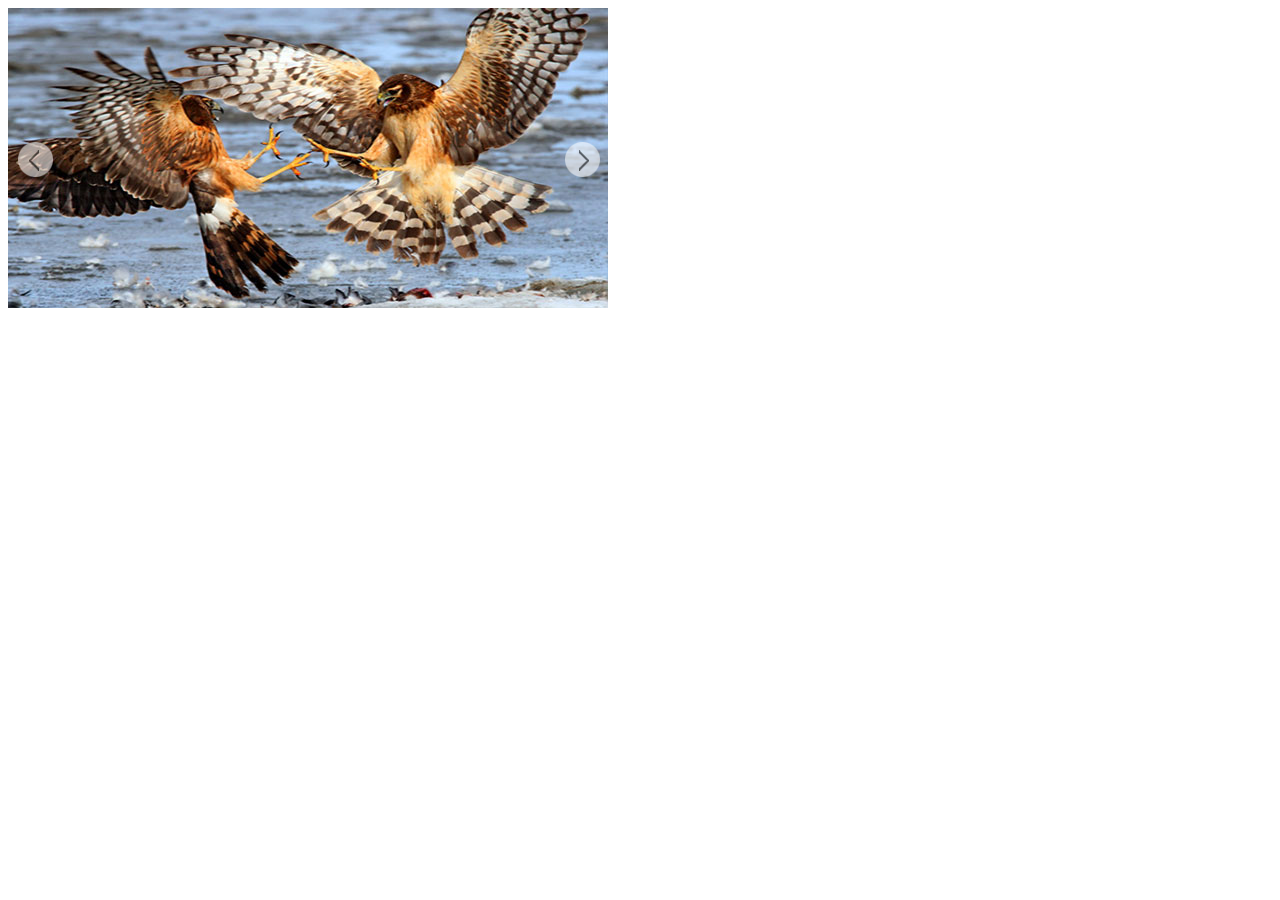
<file: app-tour/skin/arrow-11.source.html>
﻿<!DOCTYPE html>
<html>
<head>
    <meta charset="utf-8">
    <meta name="viewport" content="width=device-width">
    <title>Arrow Navigator Skin 11 - Jssor Slider, Slideshow with Javascript Source Code</title>
</head>
<body style="font-family:Arial, Verdana;background-color:#fff;">
    <script type="text/javascript" src="../js/jssor.core.js"></script>
    <script type="text/javascript" src="../js/jssor.utils.js"></script>
    <script type="text/javascript" src="../js/jssor.slider.js"></script>
    <script>
        jssor_slider1_starter = function (containerId) {

            var options = {
                $DragOrientation: 3,                                //[Optional] Orientation to drag slide, 0 no drag, 1 horizental, 2 vertical, 3 either, default value is 1 (Note that the $DragOrientation should be the same as $PlayOrientation when $DisplayPieces is greater than 1, or parking position is not 0)
                $SlideDuration: 800,                                //[Optional] Specifies default duration (swipe) for slide in milliseconds, default value is 500

                $ArrowNavigatorOptions: {                       //[Optional] Options to specify and enable arrow navigator or not
                    $Class: $JssorArrowNavigator$,              //[Requried] Class to create arrow navigator instance
                    $ChanceToShow: 2,                               //[Required] 0 Never, 1 Mouse Over, 2 Always
                    $AutoCenter: 2,                                 //[Optional] Auto center arrows in parent container, 0 No, 1 Horizontal, 2 Vertical, 3 Both, default value is 0
                    $Steps: 1                                       //[Optional] Steps to go for each navigation request, default value is 1
                }
            };

            var jssor_slider1 = new $JssorSlider$(containerId, options);
        };
    </script>
    <!-- Jssor Slider Begin -->
    <!-- You can move inline styles to css file or css block. --> 
    <div id="slider1_container" style="position: relative; width: 600px;
        height: 300px; overflow: hidden;">
 
        <!-- Slides Container --> 
        <div u="slides" style="cursor: move; position: absolute; left: 0px; top: 0px; width: 600px; height: 300px;
            overflow: hidden;">
            <div><img u="image" src="../img/photography/002.jpg" /></div>
            <div><img u="image" src="../img/photography/003.jpg" /></div>
            <div><img u="image" src="../img/photography/004.jpg" /></div>
            <div><img u="image" src="../img/photography/005.jpg" /></div>
        </div>

        <!-- Arrow Navigator Skin Begin -->
        <style>
            /* jssor slider arrow navigator skin 11 css */
            /*
            .jssora11l              (normal)
            .jssora11r              (normal)
            .jssora11l:hover        (normal mouseover)
            .jssora11r:hover        (normal mouseover)
            .jssora11ldn            (mousedown)
            .jssora11rdn            (mousedown)
            */
            .jssora11l, .jssora11r, .jssora11ldn, .jssora11rdn
            {
            	position: absolute;
            	cursor: pointer;
            	display: block;
                background: url(../img/a11.png) no-repeat;
                overflow:hidden;
            }
            .jssora11l { background-position: -11px -41px; }
            .jssora11r { background-position: -71px -41px; }
            .jssora11l:hover { background-position: -131px -41px; }
            .jssora11r:hover { background-position: -191px -41px; }
            .jssora11ldn { background-position: -251px -41px; }
            .jssora11rdn { background-position: -311px -41px; }
        </style>
        <!-- Arrow Left -->
        <span u="arrowleft" class="jssora11l" style="width: 37px; height: 37px; top: 123px; left: 8px;">
        </span>
        <!-- Arrow Right -->
        <span u="arrowright" class="jssora11r" style="width: 37px; height: 37px; top: 123px; right: 8px">
        </span>
        <!-- Arrow Navigator Skin End -->
        <a style="display: none" href="http://www.jssor.com">javascript</a>
        <!-- Trigger -->
        <script>
            jssor_slider1_starter('slider1_container');
        </script>
    </div>
    <!-- Jssor Slider End -->
</body>
</html>
</file>
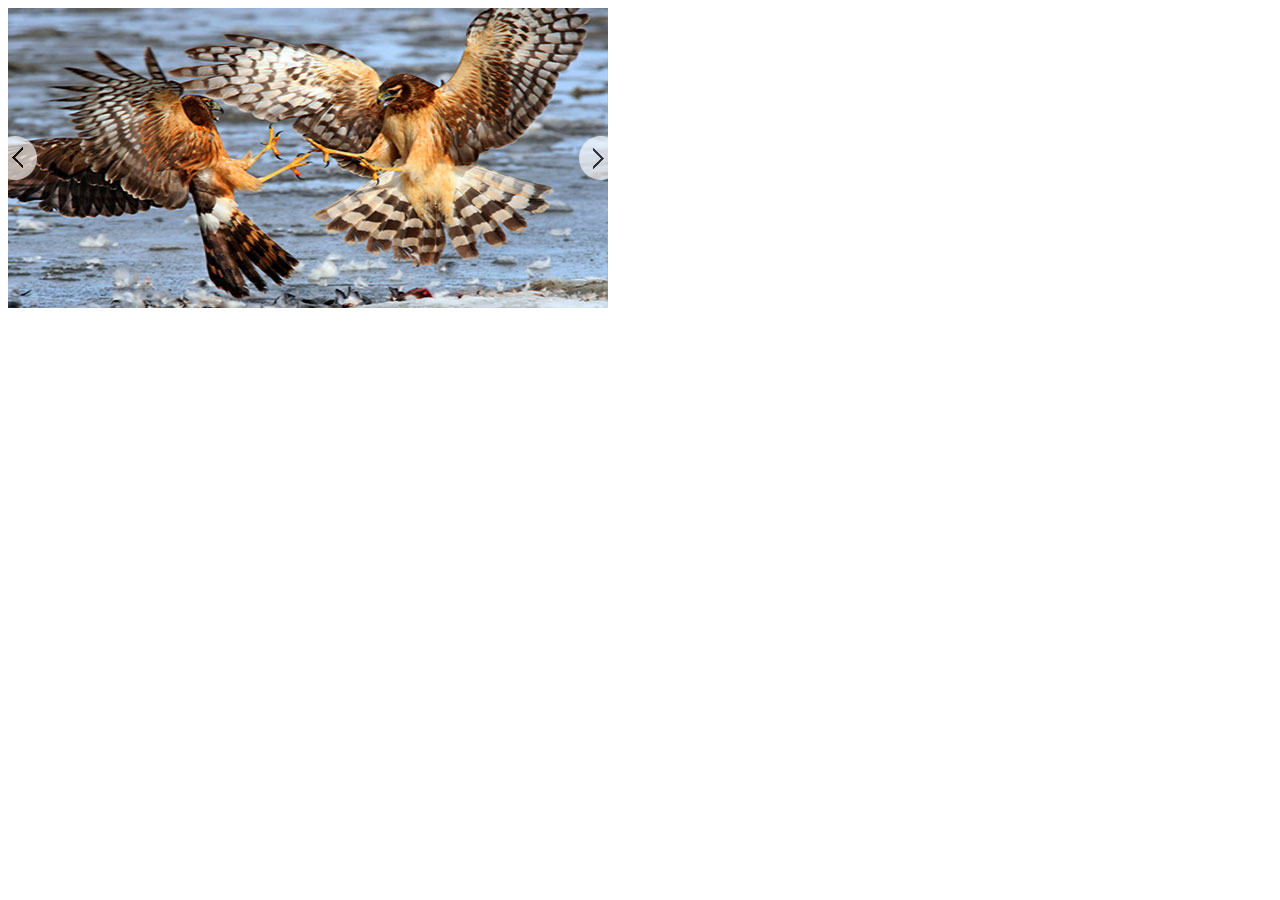
<file: app-tour/skin/arrow-12.source.html>
﻿<!DOCTYPE html>
<html>
<head>
    <meta charset="utf-8">
    <meta name="viewport" content="width=device-width">
    <title>Arrow Navigator Skin 12 - Jssor Slider, Slideshow with Javascript Source Code</title>
</head>
<body style="font-family:Arial, Verdana;background-color:#fff;">
    <script type="text/javascript" src="../js/jssor.core.js"></script>
    <script type="text/javascript" src="../js/jssor.utils.js"></script>
    <script type="text/javascript" src="../js/jssor.slider.js"></script>
    <script>
        jssor_slider1_starter = function (containerId) {

            var options = {
                $DragOrientation: 3,                                //[Optional] Orientation to drag slide, 0 no drag, 1 horizental, 2 vertical, 3 either, default value is 1 (Note that the $DragOrientation should be the same as $PlayOrientation when $DisplayPieces is greater than 1, or parking position is not 0)
                $SlideDuration: 800,                                //[Optional] Specifies default duration (swipe) for slide in milliseconds, default value is 500

                $ArrowNavigatorOptions: {                       //[Optional] Options to specify and enable arrow navigator or not
                    $Class: $JssorArrowNavigator$,              //[Requried] Class to create arrow navigator instance
                    $ChanceToShow: 2,                               //[Required] 0 Never, 1 Mouse Over, 2 Always
                    $AutoCenter: 2,                                 //[Optional] Auto center arrows in parent container, 0 No, 1 Horizontal, 2 Vertical, 3 Both, default value is 0
                    $Steps: 1                                       //[Optional] Steps to go for each navigation request, default value is 1
                }
            };

            var jssor_slider1 = new $JssorSlider$(containerId, options);
        };
    </script>
    <!-- Jssor Slider Begin -->
    <!-- You can move inline styles to css file or css block. --> 
    <div id="slider1_container" style="position: relative; width: 600px;
        height: 300px; overflow: hidden;">
 
        <!-- Slides Container --> 
        <div u="slides" style="cursor: move; position: absolute; left: 0px; top: 0px; width: 600px; height: 300px;
            overflow: hidden;">
            <div><img u="image" src="../img/photography/002.jpg" /></div>
            <div><img u="image" src="../img/photography/003.jpg" /></div>
            <div><img u="image" src="../img/photography/004.jpg" /></div>
            <div><img u="image" src="../img/photography/005.jpg" /></div>
        </div>

        <!-- Arrow Navigator Skin Begin -->
        <style>
            /* jssor slider arrow navigator skin 12 css */
            /*
            .jssora12l              (normal)
            .jssora12r              (normal)
            .jssora12l:hover        (normal mouseover)
            .jssora12r:hover        (normal mouseover)
            .jssora12ldn            (mousedown)
            .jssora12rdn            (mousedown)
            */
            .jssora12l, .jssora12r, .jssora12ldn, .jssora12rdn
            {
            	position: absolute;
            	cursor: pointer;
            	display: block;
                background: url(../img/a12.png) no-repeat;
                overflow:hidden;
            }
            .jssora12l { background-position: -16px -37px; }
            .jssora12r { background-position: -75px -37px; }
            .jssora12l:hover { background-position: -136px -37px; }
            .jssora12r:hover { background-position: -195px -37px; }
            .jssora12ldn { background-position: -256px -37px; }
            .jssora12rdn { background-position: -315px -37px; }
        </style>
        <!-- Arrow Left -->
        <span u="arrowleft" class="jssora12l" style="width: 30px; height: 46px; top: 123px; left: 0px;">
        </span>
        <!-- Arrow Right -->
        <span u="arrowright" class="jssora12r" style="width: 30px; height: 46px; top: 123px; right: 0px">
        </span>
        <!-- Arrow Navigator Skin End -->
        <a style="display: none" href="http://www.jssor.com">javascript</a>
        <!-- Trigger -->
        <script>
            jssor_slider1_starter('slider1_container');
        </script>
    </div>
    <!-- Jssor Slider End -->
</body>
</html>
</file>
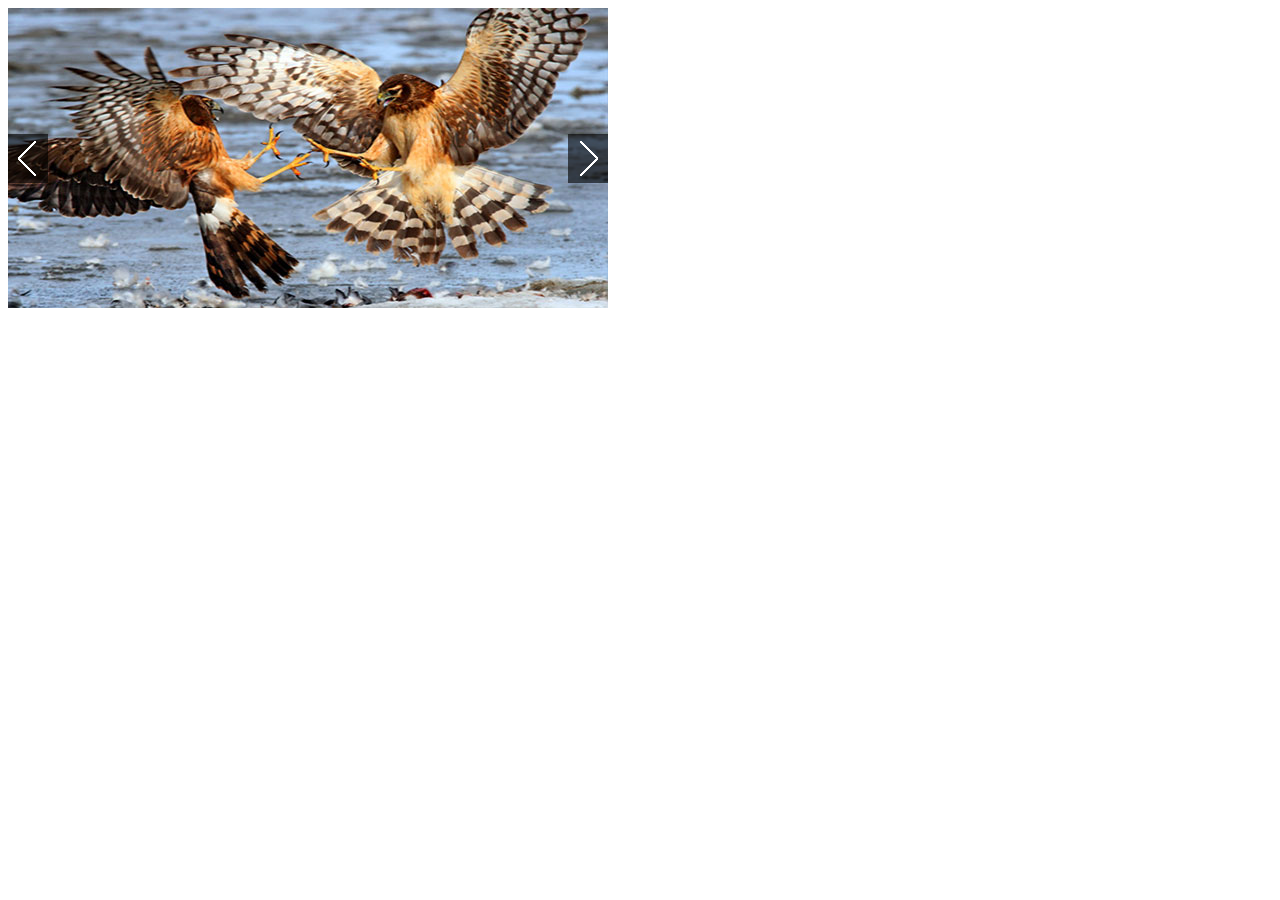
<file: app-tour/skin/arrow-13.source.html>
﻿<!DOCTYPE html>
<html>
<head>
    <meta charset="utf-8">
    <meta name="viewport" content="width=device-width">
    <title>Arrow Navigator Skin 13 - Jssor Slider, Slideshow with Javascript Source Code</title>
</head>
<body style="font-family:Arial, Verdana;background-color:#fff;">
    <script type="text/javascript" src="../js/jssor.core.js"></script>
    <script type="text/javascript" src="../js/jssor.utils.js"></script>
    <script type="text/javascript" src="../js/jssor.slider.js"></script>
    <script>
        jssor_slider1_starter = function (containerId) {

            var options = {
                $DragOrientation: 3,                                //[Optional] Orientation to drag slide, 0 no drag, 1 horizental, 2 vertical, 3 either, default value is 1 (Note that the $DragOrientation should be the same as $PlayOrientation when $DisplayPieces is greater than 1, or parking position is not 0)
                $SlideDuration: 800,                                //[Optional] Specifies default duration (swipe) for slide in milliseconds, default value is 500

                $ArrowNavigatorOptions: {                       //[Optional] Options to specify and enable arrow navigator or not
                    $Class: $JssorArrowNavigator$,              //[Requried] Class to create arrow navigator instance
                    $ChanceToShow: 2,                               //[Required] 0 Never, 1 Mouse Over, 2 Always
                    $AutoCenter: 2,                                 //[Optional] Auto center arrows in parent container, 0 No, 1 Horizontal, 2 Vertical, 3 Both, default value is 0
                    $Steps: 1                                       //[Optional] Steps to go for each navigation request, default value is 1
                }
            };

            var jssor_slider1 = new $JssorSlider$(containerId, options);
        };
    </script>
    <!-- Jssor Slider Begin -->
    <!-- You can move inline styles to css file or css block. --> 
    <div id="slider1_container" style="position: relative; width: 600px;
        height: 300px; overflow: hidden;">
 
        <!-- Slides Container --> 
        <div u="slides" style="cursor: move; position: absolute; left: 0px; top: 0px; width: 600px; height: 300px;
            overflow: hidden;">
            <div><img u="image" src="../img/photography/002.jpg" /></div>
            <div><img u="image" src="../img/photography/003.jpg" /></div>
            <div><img u="image" src="../img/photography/004.jpg" /></div>
            <div><img u="image" src="../img/photography/005.jpg" /></div>
        </div>

        <!-- Arrow Navigator Skin Begin -->
        <style>
            /* jssor slider arrow navigator skin 13 css */
            /*
            .jssora13l              (normal)
            .jssora13r              (normal)
            .jssora13l:hover        (normal mouseover)
            .jssora13r:hover        (normal mouseover)
            .jssora13ldn            (mousedown)
            .jssora13rdn            (mousedown)
            */
            .jssora13l, .jssora13r, .jssora13ldn, .jssora13rdn
            {
            	position: absolute;
            	cursor: pointer;
            	display: block;
                background: url(../img/a13.png) no-repeat;
                overflow:hidden;
            }
            .jssora13l { background-position: -10px -35px; }
            .jssora13r { background-position: -70px -35px; }
            .jssora13l:hover { background-position: -130px -35px; }
            .jssora13r:hover { background-position: -190px -35px; }
            .jssora13ldn { background-position: -250px -35px; }
            .jssora13rdn { background-position: -310px -35px; }
        </style>
        <!-- Arrow Left -->
        <span u="arrowleft" class="jssora13l" style="width: 40px; height: 50px; top: 123px; left: 0px;">
        </span>
        <!-- Arrow Right -->
        <span u="arrowright" class="jssora13r" style="width: 40px; height: 50px; top: 123px; right: 0px">
        </span>
        <!-- Arrow Navigator Skin End -->
        <a style="display: none" href="http://www.jssor.com">javascript</a>
        <!-- Trigger -->
        <script>
            jssor_slider1_starter('slider1_container');
        </script>
    </div>
    <!-- Jssor Slider End -->
</body>
</html>
</file>
<file: app-tour/App-tour.css>
body
{
    margin: 0px;
    padding: 0px;
    background-image: url(mapa.jpg);
    
}
section#tela
{
    padding: 0px;
    margin: 0px;
}

section#texto
{
  
    
    width:100%;
    height:100%;
    background: ;
    position: absolute;
    margin: 0px;
} 

label
{

    background: red;
    font-family:Arial,sans-sarif;
    font-size:19px;
    color:white;
}

#label-um
{
   border-radius:100%;
   padding: 23.5px 10px 23.5px 10px;
   margin-top: 21.3rem;
   margin-left: 2.8rem;
   position: absolute;
   
}

#label-dois
{
   border-radius:100%;
   padding: 23.5px 4px 23.5px 4px;
   margin-top: 20.2rem;
   margin-left: 17.4rem;
   position: absolute;
   
}

#label-trez
{
   border-radius:100%;
   padding: 23.5px 19px 23.5px 19px;
   margin-top: 25.5rem;
   margin-left: 26rem;
   position: absolute;
   
}

#label-fechar
{
    padding: 6px 9px 6px 9px;
    float: right;
    float: right;
    background: #34495E;
    color:white;
    margin: 4px;
   
}

.span-mostra
{
    font-family: Arial,sans-sarif;
    font-size: 20px;
}

.p-text-mostra
{
    margin: 0px;
}


#um , #dois , #trez
{
    width: 100%;
    margin: 0px;
    z-index: 3;
    position: relative;
    height: 100%;
}

#um
{
background: #2C3E50;
color:white;
}
#dois
{
background: #2C3E50;
 color:white;
}
#trez
{
background: #2C3E50;
color:white;
}

input
{
    display: none;
}

input {name="abas"}:checked + label
{
    background:blue;
}

.span-mostra
{
display: none;
}

#abaEvento:checked ~ #um
{
    display: block;
}



#abaEventoo:checked ~ #dois
{
    display: block;
}

#abaEventooo:checked ~ #trez
{
    display: block;
}

.text-img
{
    display: block;
    width: 100%;
    height: 80%;
    background: #e3e3e3;
}

.img-imagem
{
    width: 60%;
    height: 97%;
    margin: 6px;
    float: left;
    
    
}

.img-imagem-one
{
    width: 120px;
    height: 96%;
    margin: 0px 0px 0px 5px;
    border:solid 1px white;
    
}

.p-texto
{
    float: left;
    width: 34%;
    height: 418px;
    background: #f4f4f4;
    border:solid 1px black;
    color: #3c3c3c;
    font-family: Arial,sans-serif;
    margin-top: 6px;
    padding: 5px;
    text-indent: 12px;
    margin-left: -6px;
}

iframe
{
    width: 800px;
    height:456px; 
        
        
}
</file>
